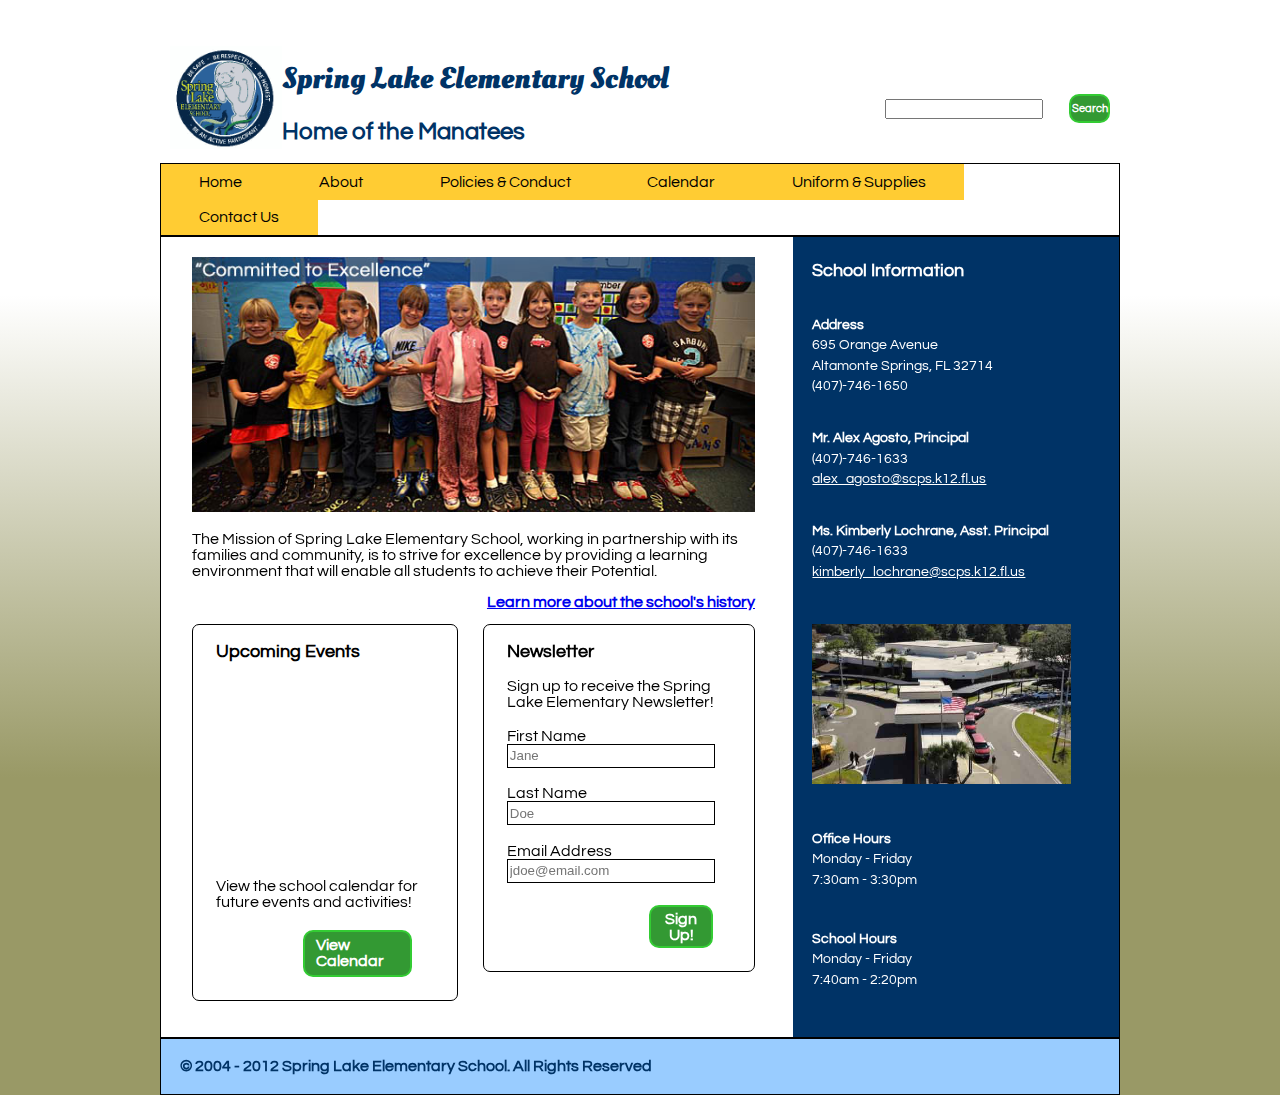
<file: WSP1206_Penkala_Bryan/index.html>
<!DOCTYPE html>
<html lang="en">
<head>
	<meta charset="utf-8"/>
	<title>Spring Lake Elementary School - Home of the Manatees</title>
	<link rel="stylesheet" type="text/css" href="css/main.css"/>
	<link href='http://fonts.googleapis.com/css?family=Questrial' rel='stylesheet' 
	type='text/css'>
	<link href='http://fonts.googleapis.com/css?family=Oleo+Script' rel='stylesheet' 
	type='text/css'>
</head>
<body>
	<header id="home">
		<div id="header_left">
			<a href="index.html"><img id="seal" src="images/spring_lake_seal.png" 	
			alt="Spring Lake Seal"/></a>
			<h1>Spring Lake Elementary School</h1>
			<h2>Home of the Manatees</h2>
		</div>
		<div id="search1">
			<input type="search" name="search" id="search"/>
			<button type="button" class="button_style">Search</button>
		</div> 
	</header>
	<nav>
		<ul>
			<li id="home_nav"><a href="#home">Home</a></li>
			<li id="about_nav"><a href="#">About</a></li>
			<li id="policies_nav"><a href="#">Policies & Conduct</a></li>
			<li id="cal_nav"><a href="calendar.html">Calendar</a></li>
			<li id="uniform_nav"><a href="#">Uniform & Supplies</a></li>
			<li id="contact_nav"><a href="contact_us.html">Contact Us</a></li>
		</ul>
	</nav>
	<div id="wrapper">
		<div id="main_content">
			<div id="cta">
				<img id="cta_img" src="images/banner.jpg" alt="Spring Lake Banner">
				<p>The Mission of Spring Lake Elementary School, working in partnership 
				with its families and community, is to strive for excellence by providing 
				a learning environment that will enable all students to achieve their 
				Potential.</p>
				<a href="#">Learn more about the school's history</a>
			</div>
			<div id="events">
				<h3>Upcoming Events</h3>
				<div id="upcoming_cal">
					<iframe src="https://www.google.com/calendar/embed?showTitle=0&amp;showNav=0&amp;showPrint=0&amp;showTabs=0&amp;mode=AGENDA&amp;height=175&amp;wkst=1&amp;bgcolor=%23FFFFFF&amp;src=bpenkala.fullsail%40gmail.com&amp;color=%232952A3&amp;ctz=America%2FNew_York" style=" border-width:0 " width="210" height="175"></iframe>
				</div>
				<p>View the school calendar for future events and activities!</p>
				<div id="cal_button">
					<a href="calendar.html" class="button_style2">View Calendar</a>
				</div>
			</div>
			<div id="newsletter">
				<h3>Newsletter</h3>
				<form id="news_signup"><p>Sign up to receive the Spring Lake Elementary 
				Newsletter!</p>
					<div>
						<label for="firstname">First Name</label>
						<input type="text" name="firstname" id="firstname" 
						placeholder="Jane"/>
					</div>
					<div>
						<label for="lastname">Last Name</label>
						<input type="text" name="lastname" id="lastname" 
						placeholder="Doe"/>
					</div>
					<div>
						<label for="email">Email Address</label>
						<input type="email" name="email" id="email" 
						placeholder="jdoe@email.com"/>
					</div>
					<div id="news_button">
						<button type="button" class="button_style2">Sign Up!</button>
					</div>
				</form>
			</div>
		</div>
		<aside>
			<h3>School Information</h3>
			<div id="address">
				<p><strong>Address</strong><br />695 Orange Avenue<br />Altamonte Springs, 
				FL 32714<br />(407)-746-1650</p>
			</div>
			<div id="principal">
				<p><strong>Mr. Alex Agosto, Principal</strong><br />(407)-746-1633<br 
				/><a href="mailto:#">
				alex_agosto@scps.k12.fl.us</a></p>
			</div>
			<div id="asst_principal">
				<p><strong>Ms. Kimberly Lochrane, Asst. Principal</strong><br 
				/>(407)-746-1633<br 
				/><a href="mailto:#">
				kimberly_lochrane@scps.k12.fl.us</a></p>
			</div>
			<img id="school_img" src="images/school.jpg" alt="Sky view of Spring Lake"/>
			<div id="office_hours">
				<p><strong>Office Hours</strong><br />Monday - Friday<br />7:30am - 
				3:30pm</p>
			</div>
			<div id="school_hours">
				<p><strong>School Hours</strong><br />Monday - Friday<br />7:40am - 
				2:20pm</p>
			</div>
		</aside>
	</div>
		<footer>
			© 2004 - 2012 Spring Lake Elementary School. All Rights Reserved
		</footer>
</body>
</html>
</file>
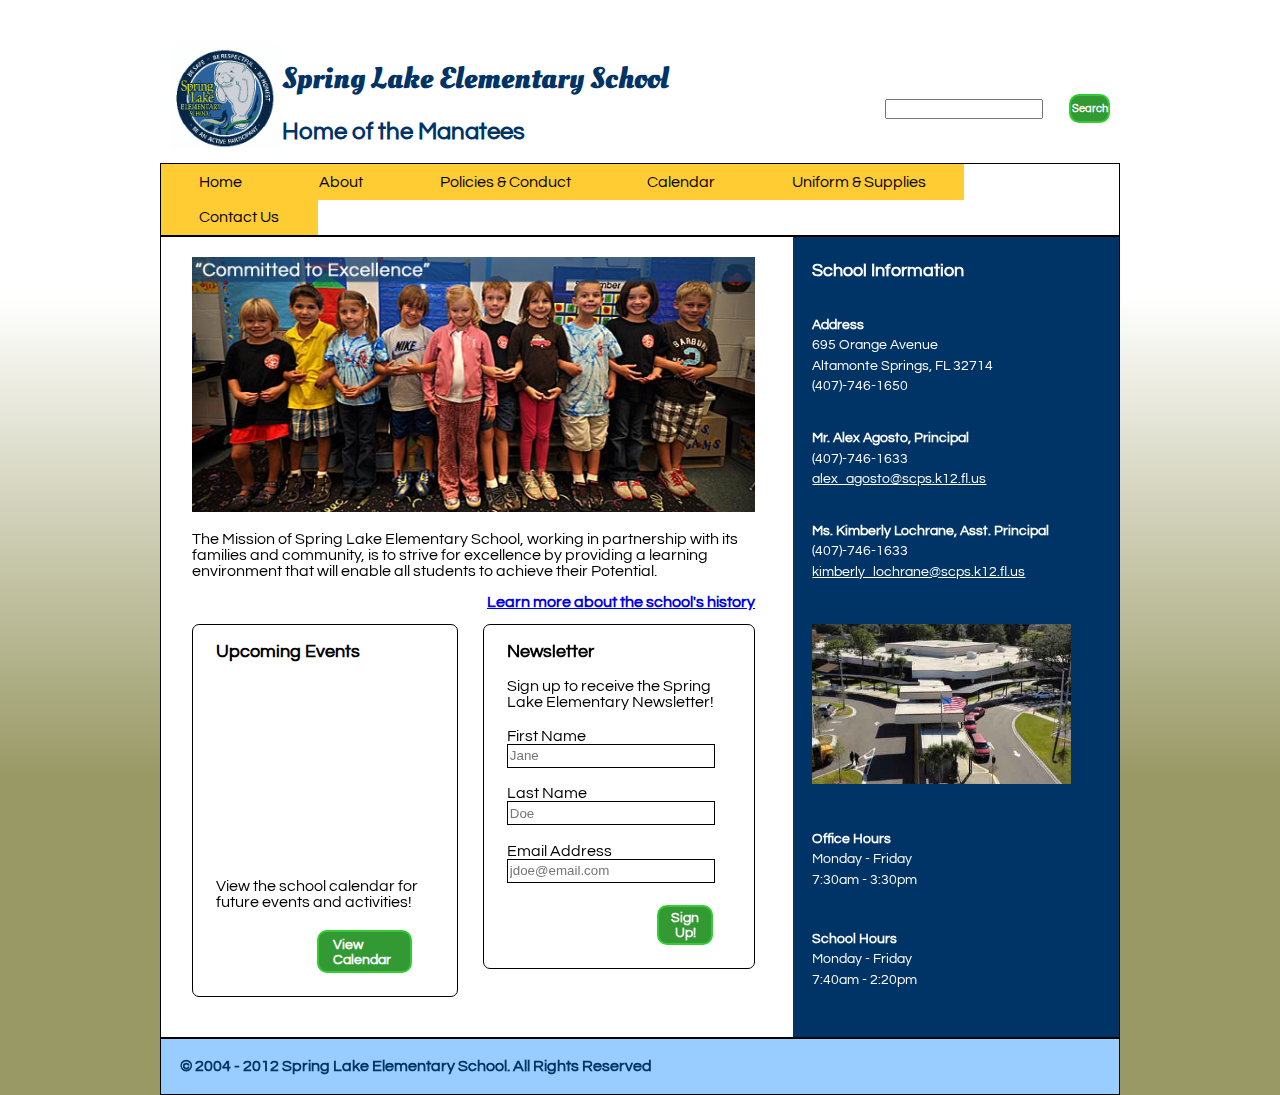
<file: WSPWK3/index.html>
<!DOCTYPE html>
<html lang="en">
<head>
	<meta charset="utf-8"/>
	<meta name="viewport" content="width=device-width, initial-scale=1.0, 		
	maximum-scale=1.0"/>
	<title>Spring Lake Elementary School - Home of the Manatees</title>
	<link rel="stylesheet" type="text/css" href="css/main.css"/>
	<link href='http://fonts.googleapis.com/css?family=Questrial' rel='stylesheet' 
	type='text/css'>
	<link href='http://fonts.googleapis.com/css?family=Oleo+Script' rel='stylesheet' 
	type='text/css'>
</head>
<body>
	<header id="home">
		<div id="header_left">
			<a href="index.html"><img id="seal" src="images/spring_lake_seal.png" 	
			alt="Spring Lake Seal"/></a>
			<h1>Spring Lake Elementary School</h1>
			<h2>Home of the Manatees</h2>
		</div>
		<div id="search1">
			<input type="search" name="search" id="search"/>
			<button type="button" class="button_style">Search</button>
		</div> 
	</header>
	<nav>
		<ul>
			<li id="home_nav"><a href="#home">Home</a></li>
			<li id="about_nav"><a href="#">About</a></li>
			<li id="policies_nav"><a href="#">Policies & Conduct</a></li>
			<li id="cal_nav"><a href="calendar.html">Calendar</a></li>
			<li id="uniform_nav"><a href="#">Uniform & Supplies</a></li>
			<li id="contact_nav"><a href="contact_us.html">Contact Us</a></li>
		</ul>
	</nav>
	<div id="wrapper">
		<div id="main_content">
			<div id="cta">
				<img id="cta_img" src="images/banner.jpg" alt="Spring Lake Banner">
				<p>The Mission of Spring Lake Elementary School, working in partnership 
				with its families and community, is to strive for excellence by providing 
				a learning environment that will enable all students to achieve their 
				Potential.</p>
				<a href="#">Learn more about the school's history</a>
			</div>
			<div id="events">
				<h3>Upcoming Events</h3>
				<div id="upcoming_cal">
					<iframe src="https://www.google.com/calendar/embed?showTitle=0&amp;showNav=0&amp;showPrint=0&amp;showTabs=0&amp;mode=AGENDA&amp;height=175&amp;wkst=1&amp;bgcolor=%23FFFFFF&amp;src=bpenkala.fullsail%40gmail.com&amp;color=%232952A3&amp;ctz=America%2FNew_York" style=" border-width:0 " width="210" height="175"></iframe>
				</div>
				<p>View the school calendar for future events and activities!</p>
				<div id="cal_button">
					<a href="calendar.html" class="button_style2">View Calendar</a>
				</div>
			</div>
			<div id="newsletter">
				<h3>Newsletter</h3>
				<form id="news_signup"><p>Sign up to receive the Spring Lake Elementary 
				Newsletter!</p>
					<div>
						<label for="firstname">First Name</label>
						<input type="text" name="firstname" id="firstname" 
						placeholder="Jane"/>
					</div>
					<div>
						<label for="lastname">Last Name</label>
						<input type="text" name="lastname" id="lastname" 
						placeholder="Doe"/>
					</div>
					<div>
						<label for="email">Email Address</label>
						<input type="email" name="email" id="email" 
						placeholder="jdoe@email.com"/>
					</div>
					<div id="news_button">
						<button type="button" class="button_style2">Sign Up!</button>
					</div>
				</form>
			</div>
		</div>
		<aside>
			<h3>School Information</h3>
			<div id="address">
				<p><strong>Address</strong><br />695 Orange Avenue<br />Altamonte Springs, 
				FL 32714<br />(407)-746-1650</p>
			</div>
			<div id="principal">
				<p><strong>Mr. Alex Agosto, Principal</strong><br />(407)-746-1633<br 
				/><a href="mailto:#">
				alex_agosto@scps.k12.fl.us</a></p>
			</div>
			<div id="asst_principal">
				<p><strong>Ms. Kimberly Lochrane, Asst. Principal</strong><br 
				/>(407)-746-1633<br 
				/><a href="mailto:#">
				kimberly_lochrane@scps.k12.fl.us</a></p>
			</div>
			<img id="school_img" src="images/school.jpg" alt="Sky view of Spring Lake"/>
			<div id="office_hours">
				<p><strong>Office Hours</strong><br />Monday - Friday<br />7:30am - 
				3:30pm</p>
			</div>
			<div id="school_hours">
				<p><strong>School Hours</strong><br />Monday - Friday<br />7:40am - 
				2:20pm</p>
			</div>
		</aside>
	</div>
		<footer>
			© 2004 - 2012 Spring Lake Elementary School. All Rights Reserved
		</footer>
</body>
</html>
</file>
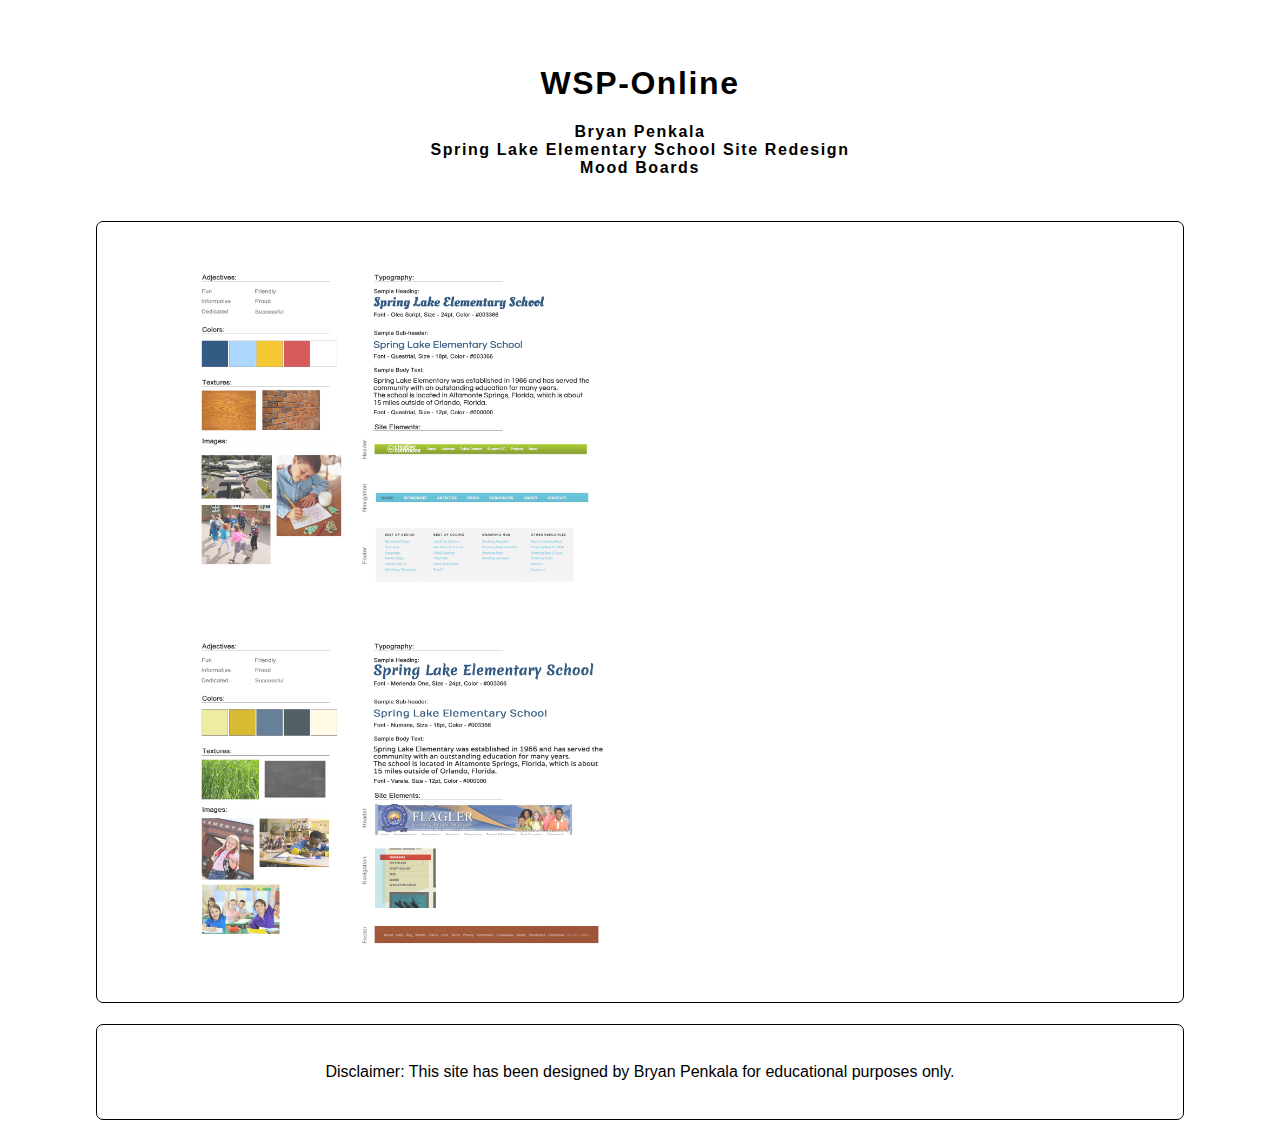
<file: moodboards/Penkala_Bryan-mood_boards.html>
<!DOCTYPE html>
<html lang="en">
	<head>
		<meta charset="utf-8"/>
		<title>WSP-Online Mood Boards</title>
		<link rel="stylesheet" type="text/css" href="css/main.css"/>
	</head>
<body>
	<header>
		<h1>WSP-Online</h1>
		<strong>Bryan Penkala</strong><br />
		<strong>Spring Lake Elementary School Site Redesign</strong><br />
		<strong>Mood Boards</strong><br />
	</header>
	<div id="board_gallery">
		<ul id="boards">
			<li><a href="mood_boards/wsp_moodboard_1.jpg" title="Mood Board 1"> <img 
        	src="mood_boards/wsp_moodboard_1.jpg" alt="Mood Board 1"/></a></li>
			<li><a href="mood_boards/wsp_moodboard_2.jpg" title="Mood Board 2"> <img 
        	src="mood_boards/wsp_moodboard_2.jpg" alt="Mood Board 2"/></a></li>
		</ul>
	</div>
	<footer>
		<p>Disclaimer: This site has been designed by Bryan Penkala for educational 
		purposes only.</p>
	</footer>
</body>
</html>
</file>
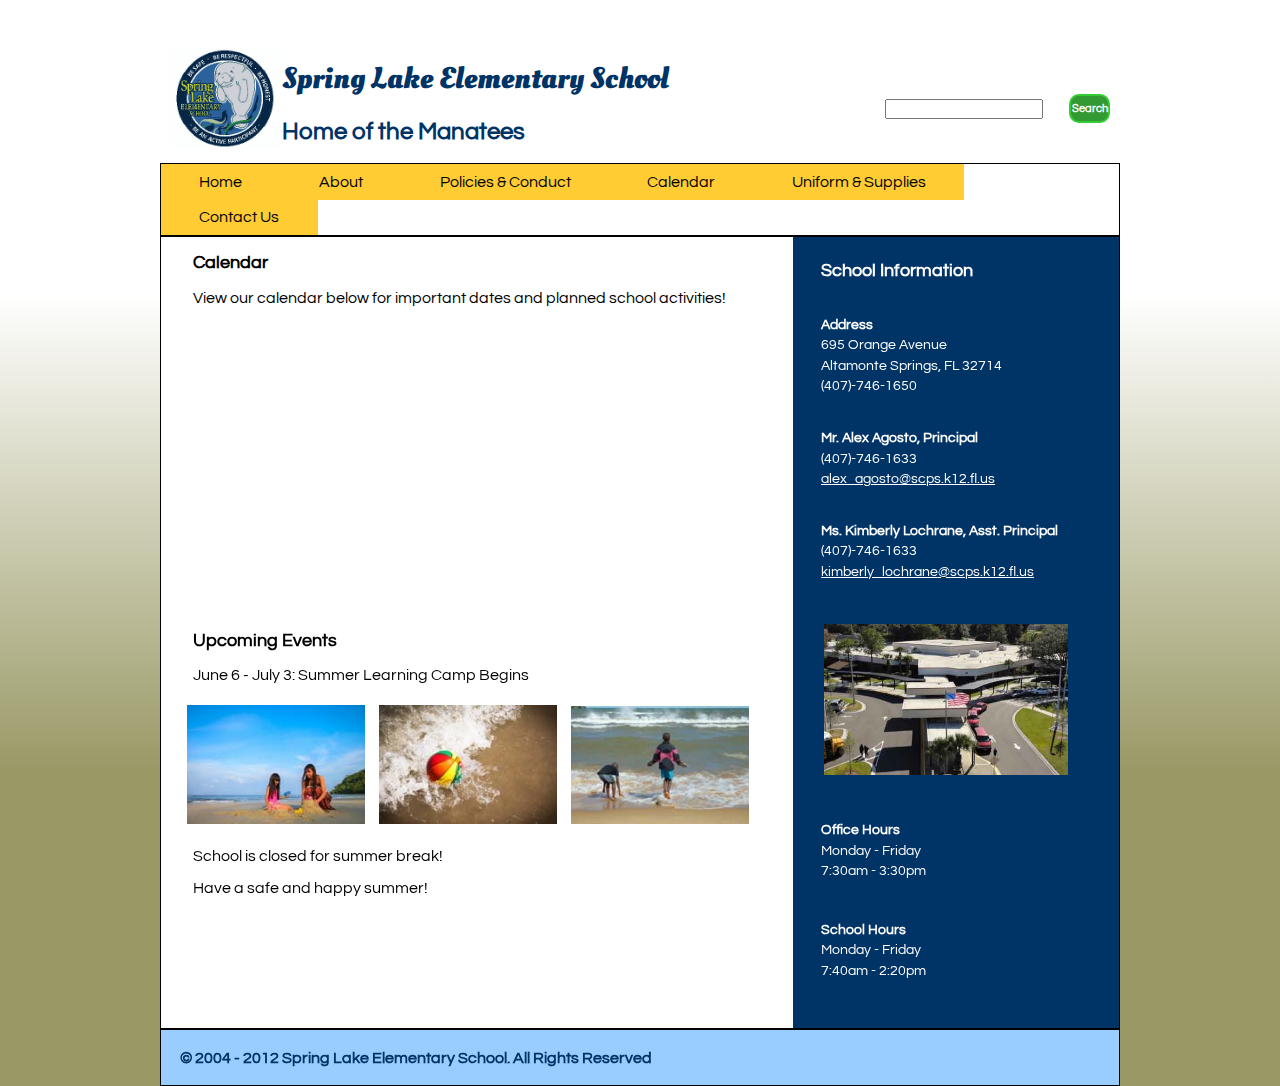
<file: WSP1206_Penkala_Bryan/calendar.html>
<!DOCTYPE html>
<html lang="en">
<head>
	<meta charset="utf-8"/>
	<title>Spring Lake Elementary School - Calendar</title>
	<link rel="stylesheet" type="text/css" href="css/main_3.css"/>
	<link href='http://fonts.googleapis.com/css?family=Questrial' rel='stylesheet' 
	type='text/css'>
	<link href='http://fonts.googleapis.com/css?family=Oleo+Script' rel='stylesheet' 
	type='text/css'>
</head>
<body>
	<header id="home">
		<div id="header_left">
			<a href="index.html"><img id="seal" src="images/spring_lake_seal.png" 	
			alt="Spring Lake Seal"/></a>
			<h1>Spring Lake Elementary School</h1>
			<h2>Home of the Manatees</h2>
		</div>
		<div id="search1">
			<input type="search" name="search" id="search"/>
			<button type="button" class="button_style">Search</button>
		</div> 
	</header>
	<nav>
		<ul>
			<li id="home_nav"><a href="index.html">Home</a></li>
			<li id="about_nav"><a href="#">About</a></li>
			<li id="policies_nav"><a href="#">Policies & Conduct</a></li>
			<li id="cal_nav"><a href="#">Calendar</a></li>
			<li id="uniform_nav"><a href="#">Uniform & Supplies</a></li>
			<li id="contact_nav"><a href="contact_us.html">Contact Us</a></li>
		</ul>
	</nav>
	<div id="wrapper">
		<div id="main_content">
			<h3>Calendar</h3>
			<p>View our calendar below for important dates and planned school 
			activities!</p>
			<div id="calendar">
				<iframe src="https://www.google.com/calendar/embed?showTitle=0&amp;height=272&amp;wkst=1&amp;bgcolor=%23FFFFFF&amp;src=bpenkala.fullsail%40gmail.com&amp;color=%232952A3&amp;src=%23contacts%40group.v.calendar.google.com&amp;color=%23875509&amp;ctz=America%2FNew_York" style=" border-width:0 " width="575" height="272"></iframe>
			</div>
			<div id="upcoming_events">
				<h3>Upcoming Events</h3>
				<p>June 6 - July 3:  Summer Learning Camp Begins</p>
				<div id="images">
					<p><img src="images/sand_castle.jpg" alt="Building sand castles"/></p>
					<p><img src="images/beach_ball.jpg" alt="Beach ball"/></p>
					<p><img src="images/kids_beach.jpg" alt="Kids along the water"/></p>
				</div>
				<p>School is closed for summer break!</p>
				<p>Have a safe and happy summer!</p>
			</div>
		</div>
		<aside>
			<h3>School Information</h3>
			<div id="address">
				<p><strong>Address</strong><br />695 Orange Avenue<br />Altamonte Springs, 
				FL 32714<br />(407)-746-1650</p>
			</div>
			<div id="principal">
				<p><strong>Mr. Alex Agosto, Principal</strong><br />(407)-746-1633<br 
				/><a href="mailto:#">
				alex_agosto@scps.k12.fl.us</a></p>
			</div>
			<div id="asst_principal">
				<p><strong>Ms. Kimberly Lochrane, Asst. Principal</strong><br 
				/>(407)-746-1633<br 
				/><a href="mailto:#">
				kimberly_lochrane@scps.k12.fl.us</a></p>
			</div>
			<img id="school_img" src="images/school.jpg" alt="Sky view of Spring Lake"/>
			<div id="office_hours">
				<p><strong>Office Hours</strong><br />Monday - Friday<br />7:30am - 
				3:30pm</p>
			</div>
			<div id="school_hours">
				<p><strong>School Hours</strong><br />Monday - Friday<br />7:40am - 
				2:20pm</p>
			</div>
		</aside>
	</div>
		<footer>
			© 2004 - 2012 Spring Lake Elementary School. All Rights Reserved
		</footer>
</body>
</html>
</file>
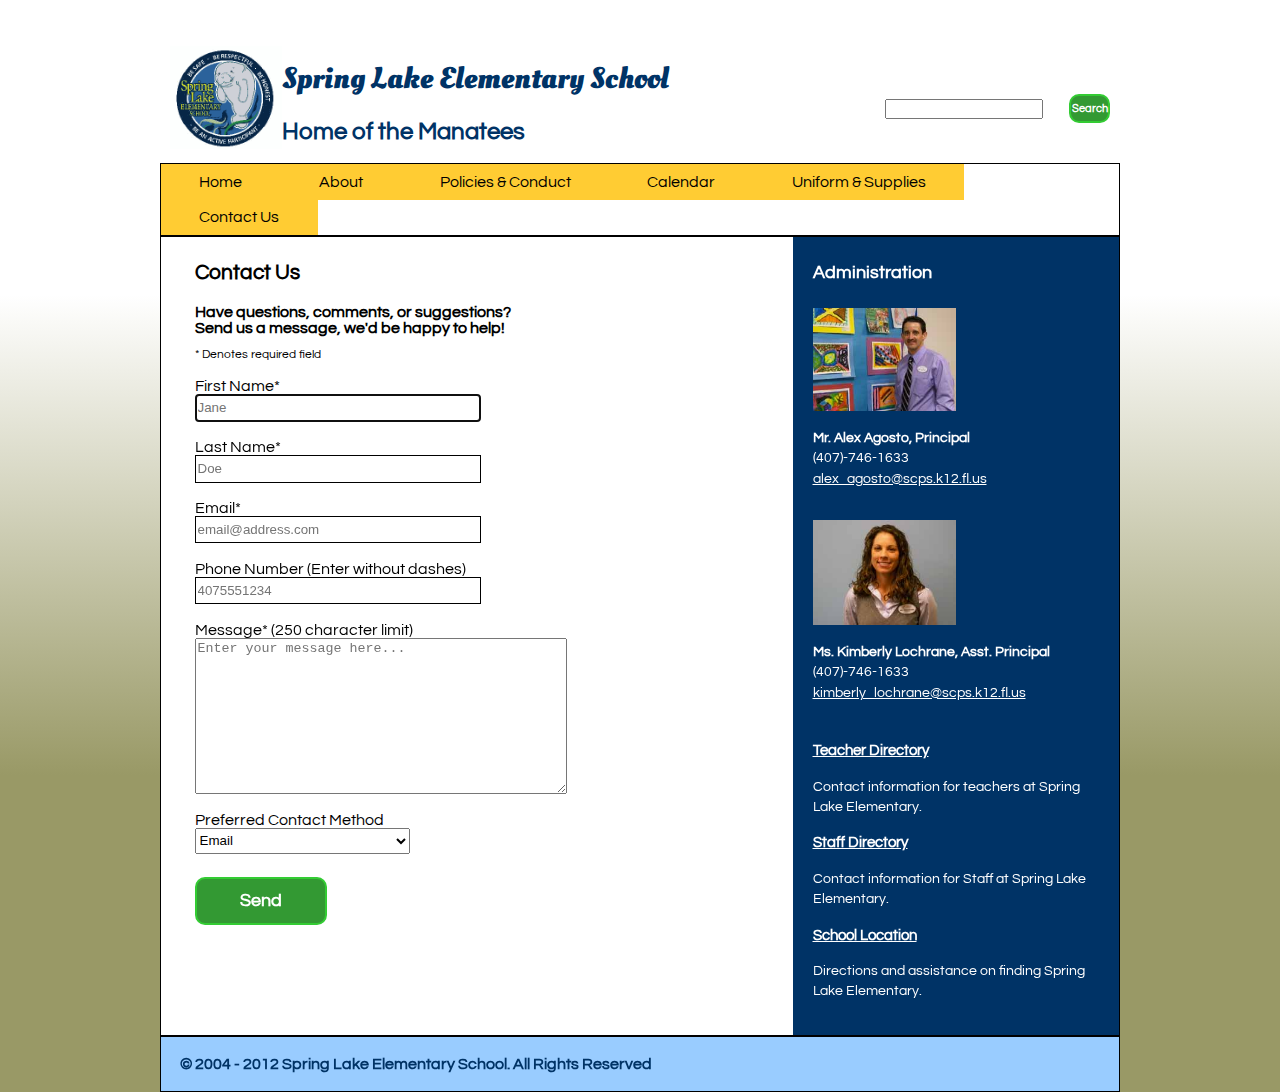
<file: WSP1206_Penkala_Bryan/contact_us.html>
<!DOCTYPE html>
<html lang="en">
<head>
	<meta charset="utf-8"/>
	<title>Spring Lake Elementary School - Contact Us</title>
	<link rel="stylesheet" type="text/css" href="css/main_2.css"/>
	<link href='http://fonts.googleapis.com/css?family=Questrial' rel='stylesheet' 
	type='text/css'>
	<link href='http://fonts.googleapis.com/css?family=Oleo+Script' rel='stylesheet' 
	type='text/css'>
</head>
<body>
	<header id="home">
		<div id="header_left">
			<a href="index.html"><img id="seal" src="images/spring_lake_seal.png" 	
			alt="Spring Lake Seal"/></a>
			<h1>Spring Lake Elementary School</h1>
			<h2>Home of the Manatees</h2>
		</div>
		<div id="search1">
			<input type="search" name="search" id="search"/>
			<button type="button" class="button_style">Search</button>
		</div> 
	</header>
	<nav>
		<ul>
			<li id="home_nav"><a href="index.html">Home</a></li>
			<li id="about_nav"><a href="#">About</a></li>
			<li id="policies_nav"><a href="#">Policies & Conduct</a></li>
			<li id="cal_nav"><a href="calendar.html">Calendar</a></li>
			<li id="uniform_nav"><a href="#">Uniform & Supplies</a></li>
			<li id="contact_nav"><a href="contact_us.html">Contact Us</a></li>
		</ul>
	</nav>
	<div id="wrapper">
		<div id="main_content">
		<form id="contact_form" method="post" action="#">
		<h3>Contact Us</h3>
		<strong>Have questions, comments, or suggestions?<br /> Send us a message, we'd be 
		happy to help!</strong>
		<p id="required_fields">* Denotes required field</p>
			<div>
				<label for="firstname">First Name*</label>
				<input type="text" name="firstname" id="firstname" tabindex="10" 
				placeholder="Jane" autofocus required/>
			</div>
			<div>
				<label for="lastname">Last Name*</label>
				<input type="text" name="lastname" id="lastname" tabindex="20" 
				placeholder="Doe" required/>
			</div>
			<div>
				<label for="email">Email*</label>
				<input type="email" name="email" id="email" tabindex="30" 
				placeholder="email@address.com" required/>
			</div>
				<div>
				<label for="phone">Phone Number (Enter without dashes)</label>
				<input type="text" name="phone" id="phone" tabindex="40" 
				placeholder="4075551234"/>
			</div>
			<div>
				<label for="review">Message* (250 character limit)<br></label>
				<textarea name="review" id="review" tabindex="70" cols="45" rows="10" 
				placeholder="Enter your message here..."></textarea>
			</div>
			<div>
				<label for="method">Preferred Contact Method</label>
			</div>
			<div>
				<select name="method" id="method">
					<option>Email</option>
					<option>Phone</option>
				</select>
			</div>
			<a href="#" class="button_style2">Send</a>
		</form>
		</div>
		<aside>
			<h3>Administration</h3>
			<div id="principal">
				<img id="agnosto" src="images/agnosto.jpg" alt="Principal Agnosto"/>
				<p><strong>Mr. Alex Agosto, Principal</strong><br />(407)-746-1633<br 
				/><a href="mailto:#"> 
				alex_agosto@scps.k12.fl.us</a></p>
			</div>
			<div id="asst_principal">
				<img id="lochrane" src="images/lochrane_02.jpg" alt="Asst. Principal 
				Lochrane"/>
				<p><strong>Ms. Kimberly Lochrane, Asst. Principal</strong><br 
				/>(407)-746-1633<br 
				/><a href="mailto:#"> 
				kimberly_lochrane@scps.k12.fl.us</a></p>
			</div>
			<div id="teacher_directory">
				<h4><a href="#.html">Teacher Directory</a></h4><p>Contact 
				information for teachers at Spring Lake Elementary.</p>
			</div>
			<div id="staff_directory">
				<h4><a href="#.html">Staff Directory</a></h4><p>Contact 
				information for Staff at Spring Lake Elementary.</p>
			</div>
			<div id="location">
				<h4><a href="school_location.html">School Location</a></h4><p>Directions 
				and assistance on finding Spring Lake Elementary.</p>
			</div>
		</aside>
	</div>
		<footer>
			© 2004 - 2012 Spring Lake Elementary School. All Rights Reserved
		</footer>
</body>
</html>
</file>
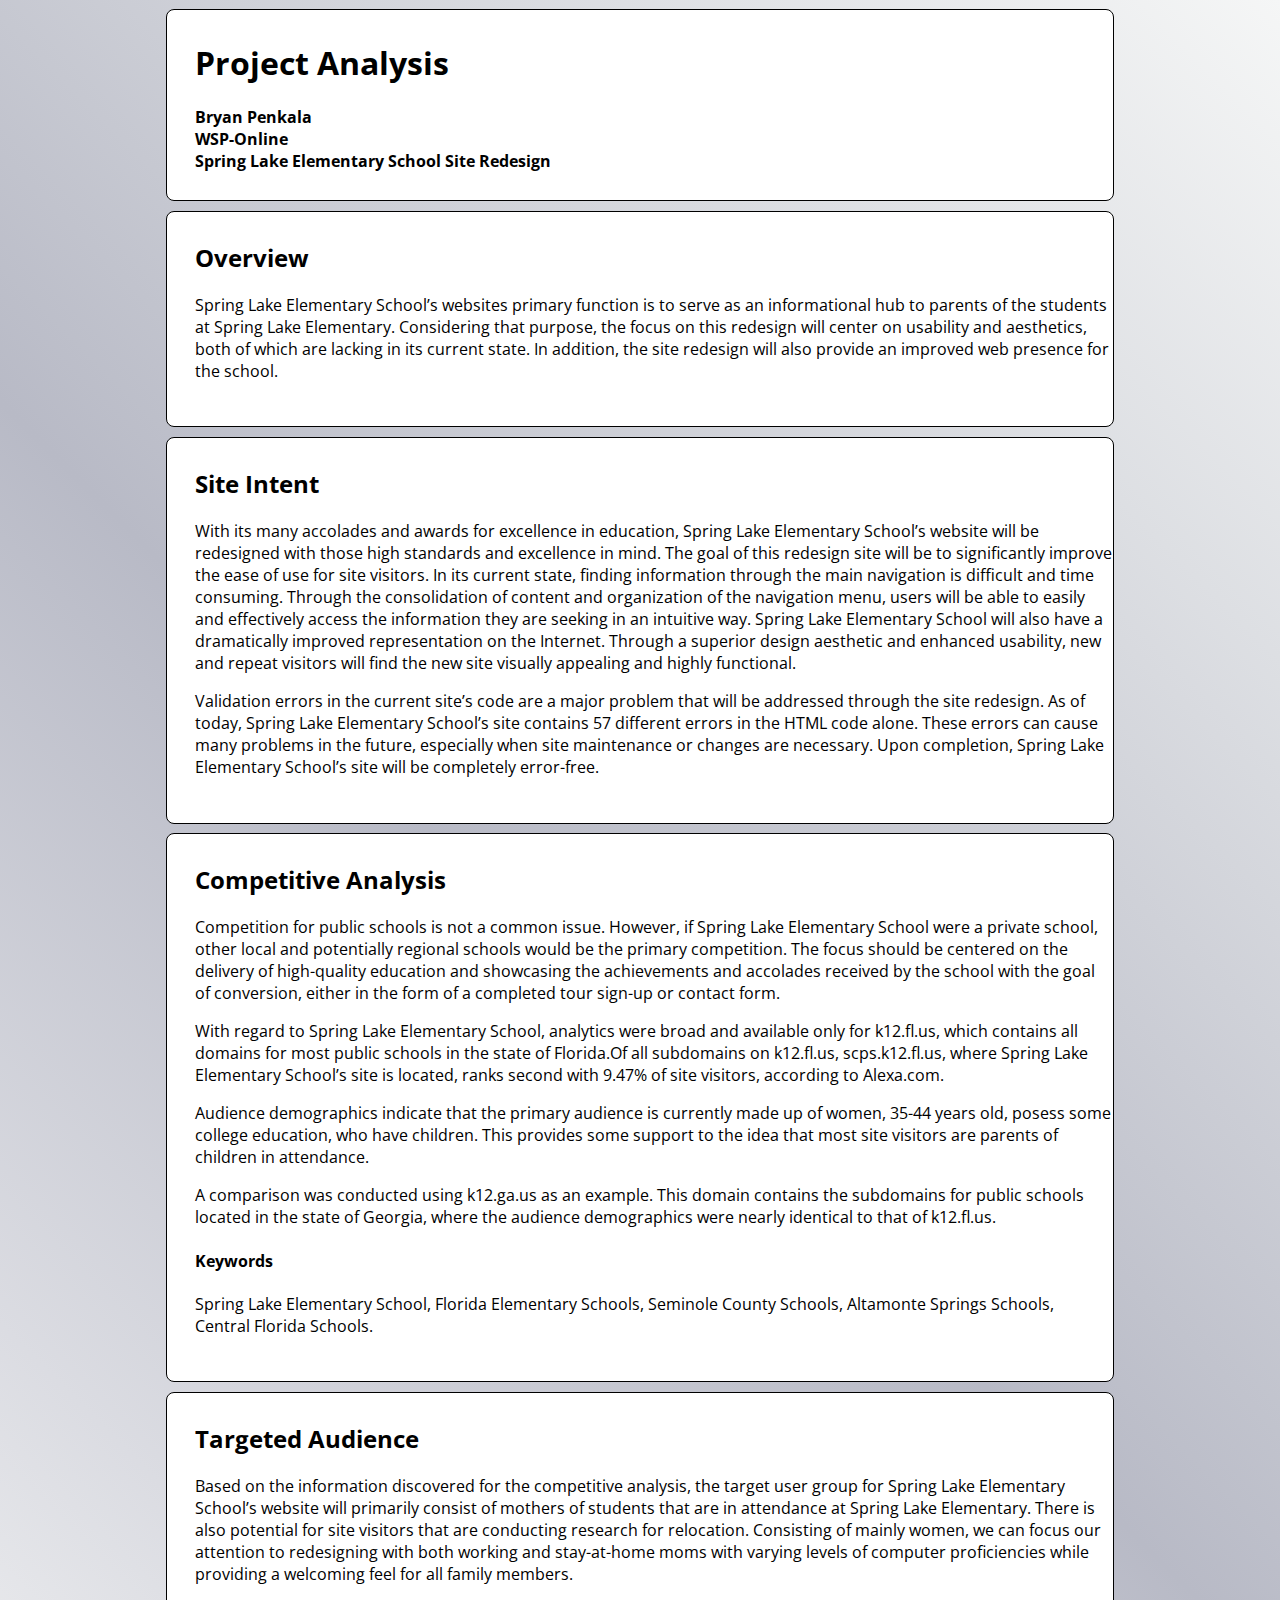
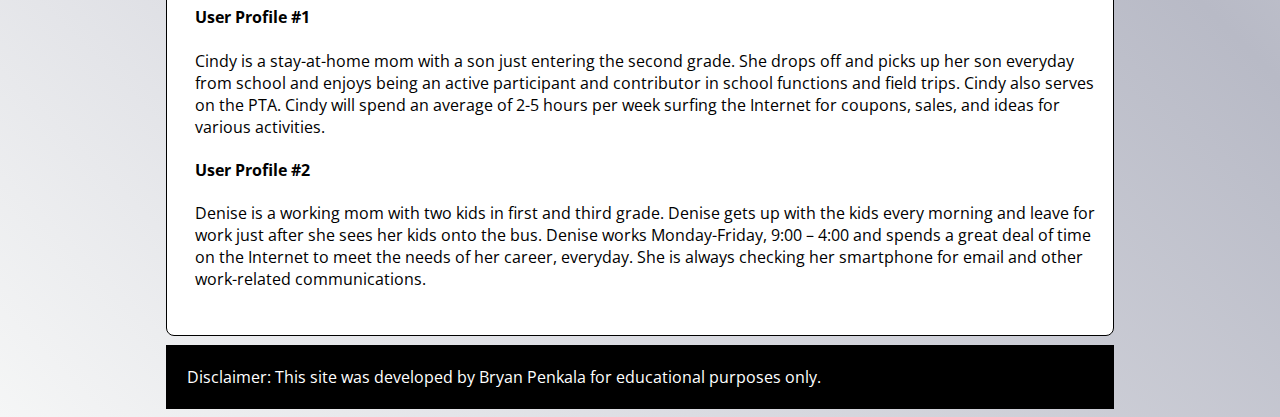
<file: wsp_project_analysis/penkala_bryan-project_analysis.html>
<!DOCTYPE html>
<html lang="en">
<head>
	<meta charset="utf-8"/>
	<link rel="stylesheet" type="text/css" href="css/main.css"/>
	<link href='http://fonts.googleapis.com/css?family=Open+Sans' rel='stylesheet' 	
	type='text/css'/>
	<title> Bryan Penkala | Project Analysis</title>
</head>
<body>
	<div id="container">
		<div id="header">
			<h1>Project Analysis</h1>
			<strong>Bryan Penkala</strong><br />
			<strong>WSP-Online</strong><br />
			<strong>Spring Lake Elementary School Site Redesign</strong>
		</div>
		<div id="content-container">
			<div id="content">
				<div id="overview">
					<h2>Overview</h2>
					<p>Spring Lake Elementary School’s websites primary function is to 		
					serve as an informational hub to parents of the students at Spring 
					Lake Elementary.  Considering that purpose, the focus on this redesign 	
					will center on usability and aesthetics, both of which are lacking in 	
					its current state.  In addition, the site redesign will also provide 
					an improved web presence for the school.</p>
				</div>
				<div id="intent">
					<h2>Site Intent</h2>
					<p>With its many accolades and awards for excellence in education, 	
					Spring Lake Elementary School’s website will be redesigned with those 
					high standards and excellence in mind.  The goal of this redesign site 	
					will be to significantly improve the ease of use for site visitors.  
					In its current state, finding information through the main navigation 
					is difficult and time consuming.  Through the consolidation of content 
					and organization of the navigation menu, users will be able to easily 
					and effectively access the information they are seeking in an 
					intuitive way.  Spring Lake Elementary School will also have a 
					dramatically improved representation on the Internet.  Through a 
					superior design aesthetic and enhanced usability, new and repeat 
					visitors will find the new site visually appealing and highly 
					functional.</p>
					<p>Validation errors in the current site’s code are a major problem 
					that will be addressed through the site redesign.  As of today, Spring 
					Lake Elementary School’s site contains 57 different errors in the HTML 
					code alone.  These errors can cause many problems in the future, 
					especially when site maintenance or changes are necessary.  Upon 
					completion, Spring Lake Elementary School’s site will be completely 
					error-free.</p>
				</div>
				<div id="comp_analysis">
					<h2>Competitive Analysis</h2>
					<p>Competition for public schools is not a common issue.  However, if 
					Spring Lake Elementary School were a private school, other local and 
					potentially regional schools would be the primary competition.  The 
					focus should be centered on the delivery of high-quality education and 
					showcasing the achievements and accolades received by the school with 
					the goal of conversion, either in the form of a completed tour sign-up 
					or contact form.</p>
					<p>With regard to Spring Lake Elementary School, analytics were broad 
					and available only for k12.fl.us, which contains all domains for most 
					public schools in the state of Florida.Of all subdomains on k12.fl.us, 
					scps.k12.fl.us, where Spring Lake 
					Elementary School’s site is located, ranks second with 9.47% of site 
					visitors, according to Alexa.com.</p>
					<p>Audience demographics indicate that the primary audience is 
					currently made up of women, 35-44 years old, posess some college 
					education, who have children.  This provides some support to the idea 
					that most site visitors are parents of children in attendance.</p>
					<p>A comparison was conducted using k12.ga.us as an example.  This 
					domain contains the subdomains for public schools located in the state 
					of Georgia, where the audience demographics were nearly identical to 
					that of k12.fl.us.</p>
					<h4>Keywords</h4>
					<p>Spring Lake Elementary School, Florida Elementary Schools, Seminole 	
					County Schools, Altamonte Springs Schools, Central Florida 
					Schools.</p>
				</div>
				<div id="targ_audience">
					<h2>Targeted Audience</h2>
					<p>Based on the information discovered for the competitive analysis, 
					the target user group for Spring Lake Elementary School’s website will 
					primarily consist of mothers of students that are in attendance at 
					Spring Lake Elementary.  There is also potential for site visitors 
					that are conducting research for relocation.  Consisting of mainly 
					women, we can focus our attention to redesigning with both working and 
					stay-at-home moms with varying levels of computer proficiencies while 
					providing a welcoming feel for all family members.</p>
					<h4>User Profile #1</h4>
					<p>Cindy is a stay-at-home mom with a son just entering the second 
					grade.  She drops off and picks up her son everyday from school and 
					enjoys being an active participant and contributor in school functions 
					and field trips.  Cindy also serves on the PTA.  Cindy will spend an 
					average of 2-5 hours per week surfing the Internet for coupons, sales, 
					and ideas for various activities.</p>
					<h4>User Profile #2</h4>
					<p>Denise is a working mom with two kids in first and third grade.  
					Denise gets up with the kids every morning and leave for work just 
					after she sees her kids onto the bus.  Denise works Monday-Friday, 
					9:00 – 4:00 and spends a great deal of time on the Internet to meet 
					the needs of her career, everyday.  She is always checking her 
					smartphone for email and other work-related communications.</p>
				</div>
			</div>
			<footer>
				Disclaimer:  This site was developed by Bryan Penkala for educational 		
				purposes only.
			</footer>
		</div>
	</div>
</body>
</html>
</file>
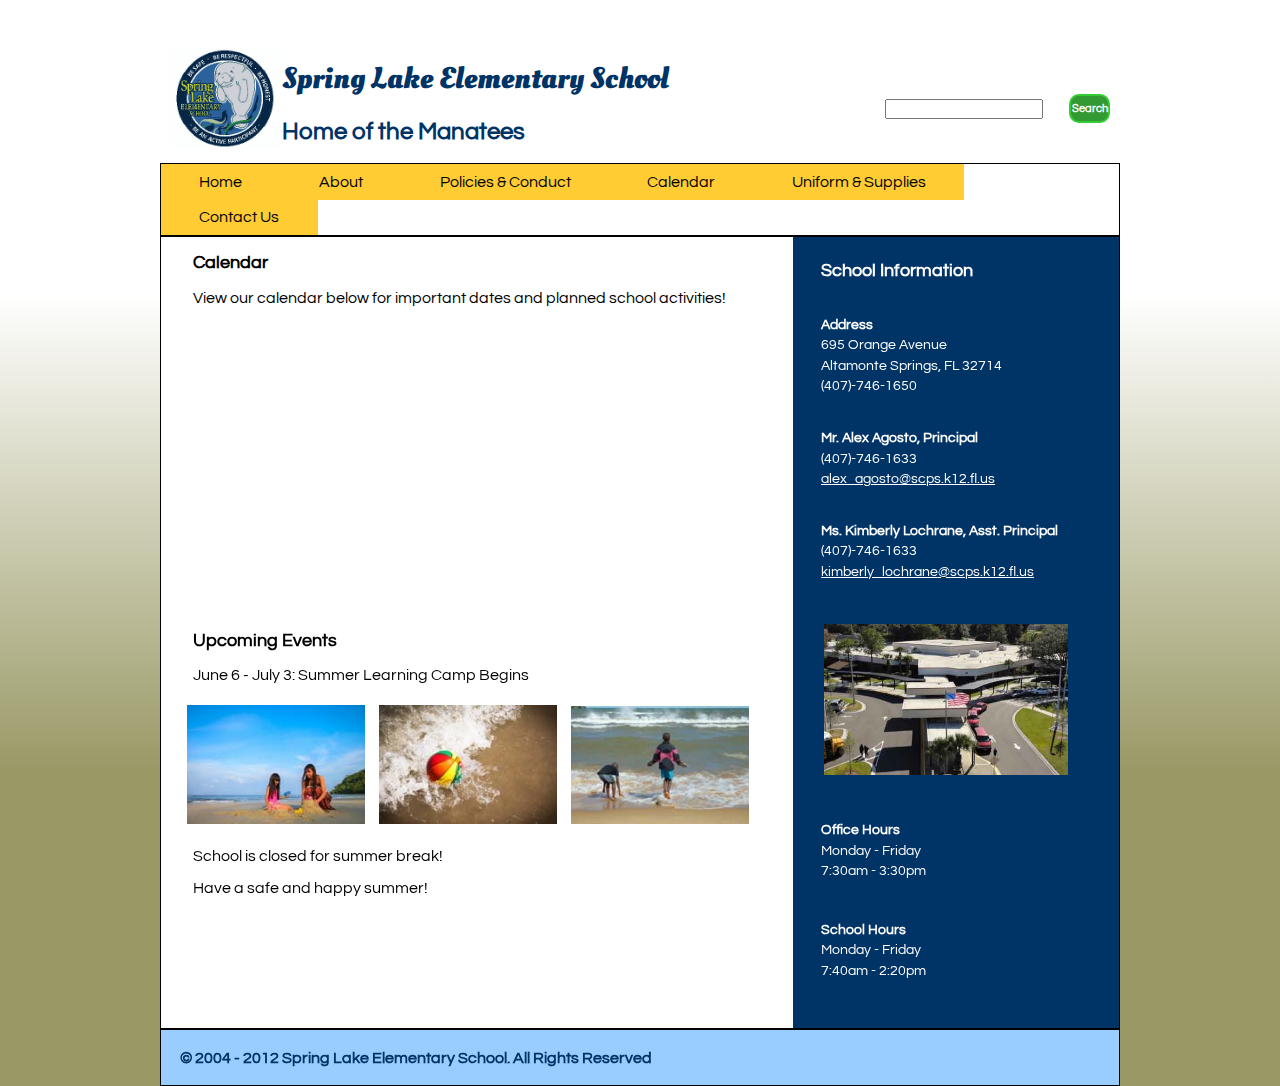
<file: WSPWK3/calendar.html>
<!DOCTYPE html>
<html lang="en">
<head>
	<meta charset="utf-8"/>
	<title>Spring Lake Elementary School - Calendar</title>
	<link rel="stylesheet" type="text/css" href="css/main_3.css"/>
	<meta name="viewport" content="width=device-width, initial-scale=1.0, 		
	maximum-scale=1.0"/>
	<link href='http://fonts.googleapis.com/css?family=Questrial' rel='stylesheet' 
	type='text/css'>
	<link href='http://fonts.googleapis.com/css?family=Oleo+Script' rel='stylesheet' 
	type='text/css'>
</head>
<body>
	<header id="home">
		<div id="header_left">
			<a href="index.html"><img id="seal" src="images/spring_lake_seal.png" 	
			alt="Spring Lake Seal"/></a>
			<h1>Spring Lake Elementary School</h1>
			<h2>Home of the Manatees</h2>
		</div>
		<div id="search1">
			<input type="search" name="search" id="search"/>
			<button type="button" class="button_style">Search</button>
		</div> 
	</header>
	<nav>
		<ul>
			<li id="home_nav"><a href="index.html">Home</a></li>
			<li id="about_nav"><a href="#">About</a></li>
			<li id="policies_nav"><a href="#">Policies & Conduct</a></li>
			<li id="cal_nav"><a href="#">Calendar</a></li>
			<li id="uniform_nav"><a href="#">Uniform & Supplies</a></li>
			<li id="contact_nav"><a href="contact_us.html">Contact Us</a></li>
		</ul>
	</nav>
	<div id="wrapper">
		<div id="main_content">
			<h3>Calendar</h3>
			<p>View our calendar below for important dates and planned school 
			activities!</p>
			<div id="calendar">
				<iframe src="https://www.google.com/calendar/embed?showTitle=0&amp;height=272&amp;wkst=1&amp;bgcolor=%23FFFFFF&amp;src=bpenkala.fullsail%40gmail.com&amp;color=%232952A3&amp;src=%23contacts%40group.v.calendar.google.com&amp;color=%23875509&amp;ctz=America%2FNew_York" style=" border-width:0 " width="575" height="272"></iframe>
			</div>
			<div id="upcoming_events">
				<h3>Upcoming Events</h3>
				<p>June 6 - July 3:  Summer Learning Camp Begins</p>
				<div id="images">
					<p><img src="images/sand_castle.jpg" alt="Building sand castles"/></p>
					<p><img src="images/beach_ball.jpg" alt="Beach ball"/></p>
					<p><img src="images/kids_beach.jpg" alt="Kids along the water"/></p>
				</div>
				<p>School is closed for summer break!</p>
				<p>Have a safe and happy summer!</p>
			</div>
		</div>
		<aside>
			<h3>School Information</h3>
			<div id="address">
				<p><strong>Address</strong><br />695 Orange Avenue<br />Altamonte Springs, 
				FL 32714<br />(407)-746-1650</p>
			</div>
			<div id="principal">
				<p><strong>Mr. Alex Agosto, Principal</strong><br />(407)-746-1633<br 
				/><a href="mailto:#">
				alex_agosto@scps.k12.fl.us</a></p>
			</div>
			<div id="asst_principal">
				<p><strong>Ms. Kimberly Lochrane, Asst. Principal</strong><br 
				/>(407)-746-1633<br 
				/><a href="mailto:#">
				kimberly_lochrane@scps.k12.fl.us</a></p>
			</div>
			<img id="school_img" src="images/school.jpg" alt="Sky view of Spring Lake"/>
			<div id="office_hours">
				<p><strong>Office Hours</strong><br />Monday - Friday<br />7:30am - 
				3:30pm</p>
			</div>
			<div id="school_hours">
				<p><strong>School Hours</strong><br />Monday - Friday<br />7:40am - 
				2:20pm</p>
			</div>
		</aside>
	</div>
		<footer>
			© 2004 - 2012 Spring Lake Elementary School. All Rights Reserved
		</footer>
</body>
</html>
</file>
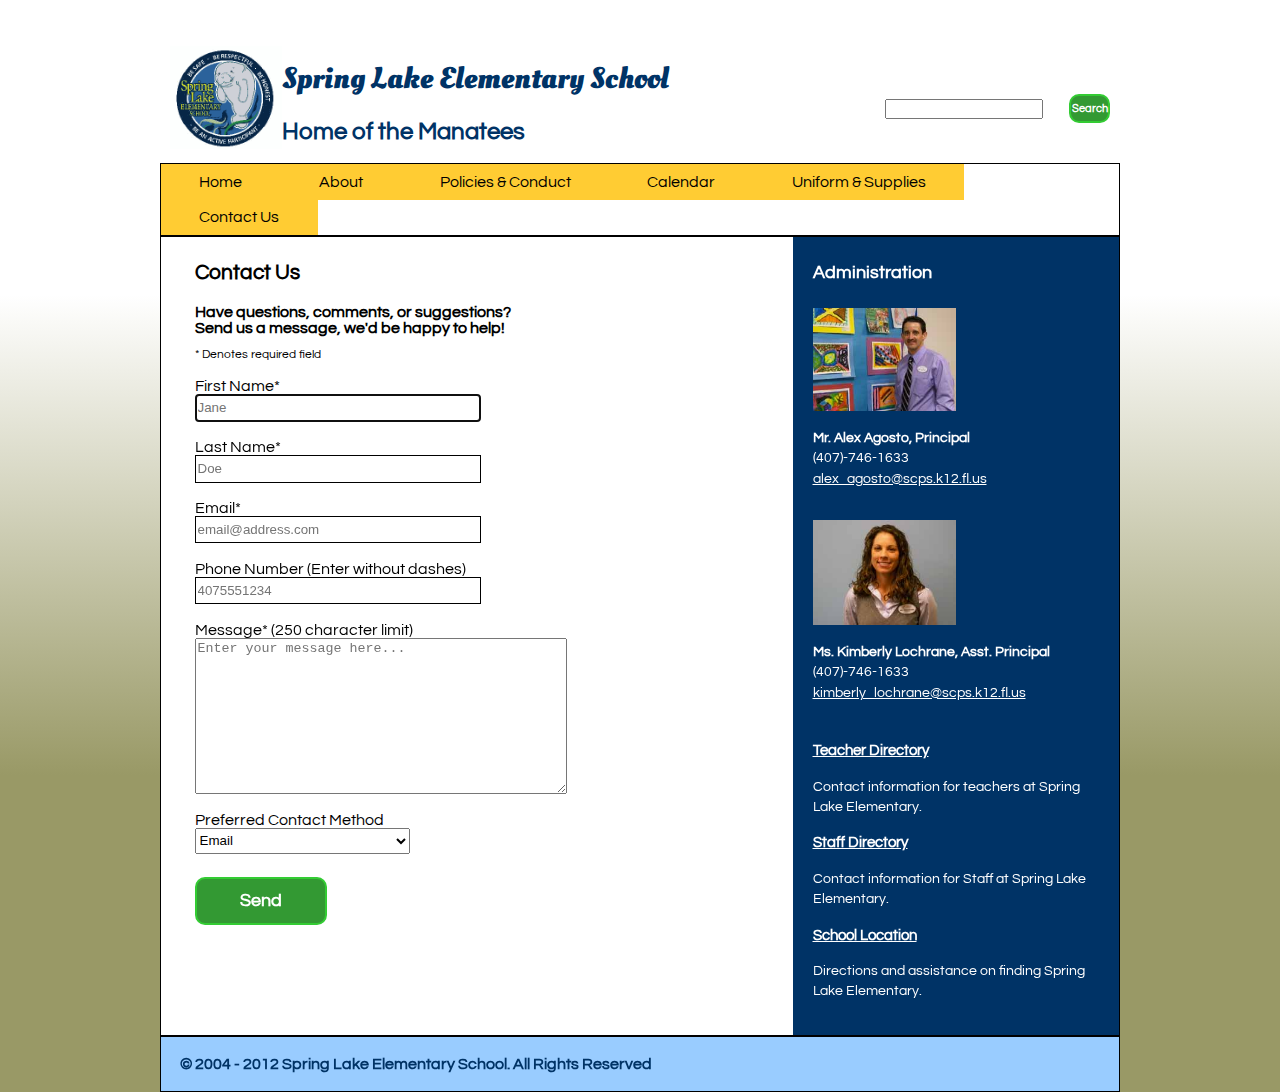
<file: WSPWK3/contact_us.html>
<!DOCTYPE html>
<html lang="en">
<head>
	<meta charset="utf-8"/>
	<title>Spring Lake Elementary School - Contact Us</title>
	<link rel="stylesheet" type="text/css" href="css/main_2.css"/>
	<meta name="viewport" content="width=device-width, initial-scale=1.0, 		
	maximum-scale=1.0"/>
	<link href='http://fonts.googleapis.com/css?family=Questrial' rel='stylesheet' 
	type='text/css'>
	<link href='http://fonts.googleapis.com/css?family=Oleo+Script' rel='stylesheet' 
	type='text/css'>
</head>
<body>
	<header id="home">
		<div id="header_left">
			<a href="index.html"><img id="seal" src="images/spring_lake_seal.png" 	
			alt="Spring Lake Seal"/></a>
			<h1>Spring Lake Elementary School</h1>
			<h2>Home of the Manatees</h2>
		</div>
		<div id="search1">
			<input type="search" name="search" id="search"/>
			<button type="button" class="button_style">Search</button>
		</div> 
	</header>
	<nav>
		<ul>
			<li id="home_nav"><a href="index.html">Home</a></li>
			<li id="about_nav"><a href="#">About</a></li>
			<li id="policies_nav"><a href="#">Policies & Conduct</a></li>
			<li id="cal_nav"><a href="calendar.html">Calendar</a></li>
			<li id="uniform_nav"><a href="#">Uniform & Supplies</a></li>
			<li id="contact_nav"><a href="contact_us.html">Contact Us</a></li>
		</ul>
	</nav>
	<div id="wrapper">
		<div id="main_content">
		<form id="contact_form" method="post" action="#">
		<h3>Contact Us</h3>
		<strong>Have questions, comments, or suggestions?<br /> Send us a message, we'd be 
		happy to help!</strong>
		<p id="required_fields">* Denotes required field</p>
			<div>
				<label for="firstname">First Name*</label>
				<input type="text" name="firstname" id="firstname" tabindex="10" 
				placeholder="Jane" autofocus required/>
			</div>
			<div>
				<label for="lastname">Last Name*</label>
				<input type="text" name="lastname" id="lastname" tabindex="20" 
				placeholder="Doe" required/>
			</div>
			<div>
				<label for="email">Email*</label>
				<input type="email" name="email" id="email" tabindex="30" 
				placeholder="email@address.com" required/>
			</div>
				<div>
				<label for="phone">Phone Number (Enter without dashes)</label>
				<input type="text" name="phone" id="phone" tabindex="40" 
				placeholder="4075551234"/>
			</div>
			<div>
				<label for="review">Message* (250 character limit)<br></label>
				<textarea name="review" id="review" tabindex="70" cols="45" rows="10" 
				placeholder="Enter your message here..."></textarea>
			</div>
			<div>
				<label for="method">Preferred Contact Method</label>
			</div>
			<div>
				<select name="method" id="method">
					<option>Email</option>
					<option>Phone</option>
				</select>
			</div>
			<a href="#" class="button_style2">Send</a>
		</form>
		</div>
		<aside>
			<h3>Administration</h3>
			<div id="principal">
				<img id="agnosto" src="images/agnosto.jpg" alt="Principal Agnosto"/>
				<p><strong>Mr. Alex Agosto, Principal</strong><br />(407)-746-1633<br 
				/><a href="mailto:#"> 
				alex_agosto@scps.k12.fl.us</a></p>
			</div>
			<div id="asst_principal">
				<img id="lochrane" src="images/lochrane_02.jpg" alt="Asst. Principal 
				Lochrane"/>
				<p><strong>Ms. Kimberly Lochrane, Asst. Principal</strong><br 
				/>(407)-746-1633<br 
				/><a href="mailto:#"> 
				kimberly_lochrane@scps.k12.fl.us</a></p>
			</div>
			<div id="teacher_directory">
				<h4><a href="#.html">Teacher Directory</a></h4><p>Contact 
				information for teachers at Spring Lake Elementary.</p>
			</div>
			<div id="staff_directory">
				<h4><a href="#.html">Staff Directory</a></h4><p>Contact 
				information for Staff at Spring Lake Elementary.</p>
			</div>
			<div id="location">
				<h4><a href="school_location.html">School Location</a></h4><p>Directions 
				and assistance on finding Spring Lake Elementary.</p>
			</div>
		</aside>
	</div>
		<footer>
			© 2004 - 2012 Spring Lake Elementary School. All Rights Reserved
		</footer>
</body>
</html>
</file>
<file: WSP1206_Penkala_Bryan/css/main.css>
header img {
	float: left;
	max-width: 20%;
	padding: 6.5% 0 1% 0;
}

header {
	padding: 1%;
	color: #003366;
}

#header_left {
	float: left;
	width: 60%;
}

h1 {
	font-family: 'Oleo Script', arial, sans-serif;
	font-size: 1.85em;
	font-weight: none;
	padding: 5% 0 0 0;
}

h3 {
	font-size: 1.1em;
	font-weight: bold;
}

#search1 {
	float: right;
	max-width: 38%;
	padding: 9% 0 0 0;
}

#search1 input {
	width: 70%;
	margin-top: 2%;
}

.button_style {
	float: right;
	background-color: #339933;
	border-radius: 10px;
	border: 2px solid #33cc33;
	display: inline-block;
	color: #FFF;
	font-family: inherit;
	font-size: .7em;
	font-weight: bold;
	padding: 3% .25%;
	text-decoration: none;
}
.button_style: hover {
	background-color:#339933;
}

.button_style: active {
	position:relative;
	top:1px;
}

.button_style2 {
	background-color: #339933;
	border-radius: 10px;
	border: 2px solid #33cc33;
	display: inline-block;
	color: #FFF;
	font-family: inherit;
	font-size: 1em;
	font-weight: bold;
	padding: 5% 10%;
	text-decoration: none;
}
.button_style2:hover {
	background-color:#339933;
	opacity: 50%;
}

.button_style2:active {
	position:relative;
	top:1px;
}

#search1 input[type="search"] {
	height: 1.5em;
}

body {
	font-family: 'Questrial', arial, sans-serif;
	margin: 0 auto;
	max-width: 960px;
	background-image: linear-gradient(top, #FFFFFF 27%, #999966 71%);
	background-image: -o-linear-gradient(top, #FFFFFF 27%, #999966 71%);
	background-image: -moz-linear-gradient(top, #FFFFFF 27%, #999966 71%);
	background-image: -webkit-linear-gradient(top, #FFFFFF 27%, #999966 71%);
	background-image: -ms-linear-gradient(top, #FFFFFF 27%, #999966 71%);
	background-image: -webkit-gradient(linear,left top,left bottom,color-stop
	(0.27, #FFFFFF),color-stop(0.71, #999966));
}

nav {
	border: 1px solid #000;
	float: left;
	width: 99.8%;
	overflow: hidden;
}

nav ul {
	margin: 0;
	padding: 0;
}

nav ul li {
	list-style-type: none;
	display: inline;
}

nav li a {
	display: block;
	float: left;
	padding: 1% 4.004% 1% 4.002%;
	color: #000;
	text-decoration: none;
	background: #FFCC33;
}

nav li a:hover { 
	background: #CC3333; 
	text-decoration: underline;
	color: #FFF;
}


#wrapper {
	float: left;
	border: 1px solid #000;
	background: #FFF;
}

#main_content {
	clear: left;
	float: left;
	width: 60%;
	padding: 0 2% 2% 2%;
	display: inline;
}

#main_content img {
	max-width: 98%;
	padding: 3.5% 2% 0 2%;
}

#cta p {
	padding: 0 0 0 2%;
}

#cta a {
	float: right;
	padding: 0 0 2.5% 0;
	line-height: .9em;
	font-weight: bold;
}

#calendar {
	padding: 4%;
}

#events {
	clear: both;
	float: left;
	width: 38%;
	margin-left: 2%;
	padding: 0 4% 4% 4%;
	border: 1px solid #000;
	border-radius: 7px;
}

#upcoming_cal {
	max-width: 85%;
	padding: 1.25%;
}

#cal_button {
	float: right;
	padding: 2% 10% 0 0;
}

#newsletter {
	float: right;
	width: 39%;
	margin-left: 2%;
	padding: 0 4% 4% 4%;
	border: 1px solid #000;
	border-radius: 7px;
}

#news_button {
	float: right;
	padding: 10% 8% 0 0;
}

aside {
	color: #FFF;
	float: right;
	width: 30%;
	padding:  .75% 2% 2% 2%;
	display: inline;
	background: #003366;
}

aside p {
	font-size: .85em;
	line-height: 1.5em;
}

#agnosto, #lochrane {
	max-width: 60%;
}

#principal, #asst_principal, #address {
	padding: 1.5% 0 0 0; 
}

#principal a, #asst_principal a {
	color: #FFF;
}

#school_img {
	max-width: 90%;
	padding: 10% 0 0 0;
}

#office_hours {
	padding: 10% 2% 2% 0%;
}

#school_hours {
	padding: 2% 2% 5% 0%;
}

footer {
	clear: left;
	border: 1px solid #000;
	background: #99CCFF;
	color: #003366;
	text-align: left;
	padding: 2%;
	border: 1px solid #000;
	font-weight: bold;
}

label {
	display: block;
	margin: 1.1em 0 0;
}
input:focus {
	border: 1px solid #FF0000;
}
input[type="text"], input[type="email"] {
	clear: both;
	border: 1px solid #000;
	width: 90%;	
	height: 1.5em;
}
</file>
<file: WSPWK3/css/main.css>
header img {
	float: left;
	max-width: 20%;
	padding: 6.5% 0 1% 0;
}

header {
	padding: 1%;
	color: #003366;
}

#header_left {
	float: left;
	width: 60%;
}

h1 {
	font-family: 'Oleo Script', arial, sans-serif;
	font-size: 1.85em;
	font-weight: none;
	padding: 5% 0 0 0;
}

h3 {
	font-size: 1.1em;
	font-weight: bold;
}

#search1 {
	float: right;
	max-width: 38%;
	padding: 9% 0 0 0;
}

#search1 input {
	width: 70%;
	margin-top: 2%;
}

.button_style {
	float: right;
	background-color: #339933;
	border-radius: 10px;
	border: 2px solid #33cc33;
	display: inline-block;
	color: #FFF;
	font-family: inherit;
	font-size: .7em;
	font-weight: bold;
	padding: 3% .25%;
	text-decoration: none;
}
.button_style: hover {
	background-color:#339933;
}

.button_style: active {
	position:relative;
	top:1px;
}

.button_style2 {
	background-color: #339933;
	border-radius: 10px;
	border: 2px solid #33cc33;
	display: inline-block;
	color: #FFF;
	font-family: inherit;
	font-size: .9em;
	font-weight: bold;
	padding: 5% 15%;
	text-decoration: none;
}
.button_style2:hover {
	background-color:#339933;
	opacity: 50%;
}

.button_style2:active {
	position:relative;
	top:1px;
}

#search1 input[type="search"] {
	height: 1.5em;
}

body {
	font-family: 'Questrial', arial, sans-serif;
	margin: 0 auto;
	max-width: 960px;
	background-image: linear-gradient(top, #FFFFFF 27%, #999966 71%);
	background-image: -o-linear-gradient(top, #FFFFFF 27%, #999966 71%);
	background-image: -moz-linear-gradient(top, #FFFFFF 27%, #999966 71%);
	background-image: -webkit-linear-gradient(top, #FFFFFF 27%, #999966 71%);
	background-image: -ms-linear-gradient(top, #FFFFFF 27%, #999966 71%);
	background-image: -webkit-gradient(linear,left top,left bottom,color-stop
	(0.27, #FFFFFF),color-stop(0.71, #999966));
}

nav {
	border: 1px solid #000;
	float: left;
	width: 99.8%;
	overflow: hidden;
}

nav ul {
	margin: 0;
	padding: 0;
}

nav ul li {
	list-style-type: none;
	display: inline;
}

nav li a {
	display: block;
	float: left;
	padding: 1% 4.004% 1% 4.002%;
	color: #000;
	text-decoration: none;
	background: #FFCC33;
}

nav li a:hover { 
	background: #CC3333; 
	text-decoration: underline;
	color: #FFF;
}


#wrapper {
	float: left;
	border: 1px solid #000;
	background: #FFF;
}

#main_content {
	clear: left;
	float: left;
	width: 60%;
	padding: 0 2% 2% 2%;
	display: inline;
}

#main_content img {
	max-width: 98%;
	padding: 3.5% 2% 0 2%;
}

#cta p {
	padding: 0 0 0 2%;
	font-size: 1em;
}

#cta a {
	float: right;
	padding: 0 0 2.5% 0;
	line-height: .9em;
	font-weight: bold;
}

#calendar {
	padding: 4%;
}

#events {
	clear: both;
	float: left;
	width: 38%;
	margin-left: 2%;
	padding: 0 4% 4% 4%;
	border: 1px solid #000;
	border-radius: 7px;
}

#upcoming_cal {
	max-width: 85%;
	padding: 1.25%;
}

#cal_button {
	float: right;
	padding: 2% 10% 0 0;
}

#newsletter {
	float: right;
	width: 39%;
	margin-left: 2%;
	padding: 0 4% 4% 4%;
	border: 1px solid #000;
	border-radius: 7px;
}

#news_button {
	float: right;
	padding: 10% 8% 0 0;
}

aside {
	color: #FFF;
	float: right;
	width: 30%;
	padding:  .75% 2% 2% 2%;
	display: inline;
	background: #003366;
}

aside p {
	font-size: .85em;
	line-height: 1.5em;
}

#agnosto, #lochrane {
	max-width: 60%;
}

#principal, #asst_principal, #address {
	padding: 1.5% 0 0 0; 
}

#principal a, #asst_principal a {
	color: #FFF;
}

#school_img {
	max-width: 90%;
	padding: 10% 0 0 0;
}

#office_hours {
	padding: 10% 2% 2% 0%;
}

#school_hours {
	padding: 2% 2% 5% 0%;
}

footer {
	clear: left;
	border: 1px solid #000;
	background: #99CCFF;
	color: #003366;
	text-align: left;
	padding: 2%;
	border: 1px solid #000;
	font-weight: bold;
}

label {
	display: block;
	margin: 1.1em 0 0;
}
input:focus {
	border: 1px solid #FF0000;
}
input[type="text"], input[type="email"] {
	clear: both;
	border: 1px solid #000;
	width: 90%;	
	height: 1.5em;
}

/* ---Begin Media Queries--------------- */

/*---  Media Query for full-size displays (desktop/laptop) ---*/
@media only screen and (min-width: 768px) and (max-width: 960px) {
	header {
		font-size: .7em;
	}
	nav {
		font-size: .81em;
	}
	aside {
		font-size: .85em;
	}
	
	#cta, #events, #newsletter {
		font-size: .85em;
	}
	
	#upcoming_cal {
		display: none;
	}
	
	.button_style2 {
		font-size: .8em;
	}
	
	footer {
		font-size: .85em;
	}
}
/*---  End Media Query for full-size displays (desktop/laptop) ---*/

/*---  Media Query for medium displays (tablets/readers/iPads) ---*/
@media only screen and (min-width: 480px) and (max-width: 767px) {
	header {
		font-size: .7em;
	}
	nav {
		font-size: .65em;
	}
	aside {
		font-size: .65em;
		width: 20%;
	}
	
	#search1 {
		display: none;
	}
	#cta, #events, #newsletter {
		font-size: .75em;
	}
	
	#upcoming_cal {
		display: none;
	}
	
	.button_style2 {
		font-size: .8em;
	}
	
	footer {
		font-size: .85em;
	}


}
/*--- End Media Query for medium displays (tablets/readers/iPads) ---*/

/*---  Media Query for smaller displays (smartphone) ---*/
@media only screen and (max-width: 480px) {
	header {
		font-size: .6em;
	}
	
	header img {
		display: none;
	}
	nav ul {
		font-family: inherit;
		font-size: .7em;
		list-style-type: none;
		padding: .5% 0;
	}
	nav li a {
		display: block;
		margin: 0 auto;
		padding: 5%;
		text-decoration: none;
		list-style-type: none;
		letter-spacing: 0.1em;
		line-height: 1.75em;
		height: 1.75em;
		border-top: 1px solid #000;
		border-bottom: 1px solid #000;
	}
	#cta p {
		font-size: .65em;
	}
	#cta img {
		max-width: 45%;
	}
	
	body {
		background: #FFF;
	}
	#contact_form {
		float: left;
		width: 85%;
		margin: 3%;

	}
	aside {
		display: none;
	}
	
	#search1 {
		display: none;
	}
	#events, #newsletter {
		display: none;
	}

	#upcoming_cal {
		display: none;
	}
	
	.button_style2 {
		font-size: .8em;
	}
	
	footer {
		font-size: .85em;
	}

}
	
/*--- End Media Query for smaller displays ---*/

/* ---End Media Queries--------------- */
</file>
<file: moodboards/css/main.css>
body, header{
	margin: 0 auto;
	width: 85%;
	font-size: 1em;
	font-family: arial, sans-serif;
	letter-spacing: .1em;
}
header {
	padding: 4%;
	text-align: center;
}
#board_gallery {
	margin: 0 auto;
	overflow: hidden;
	padding: 1%;
	border: 1px solid #000;
	border-radius: 7px;
}
#boards li {
	list-style-type: none;
}
#boards li a {
	display: block;
	opacity: .8;
	width: 43.5%;
	margin: 2%;
}
#boards li img {
	max-width: 100%;
}
#boards li a:hover {
	opacity: 1;
}
footer {
	border: 1px solid #000;
	border-radius: 7px;
	padding: 2%;
	margin: 2% 0 2% 0;
	letter-spacing: 0;
	text-align: center;
}
</file>
<file: WSP1206_Penkala_Bryan/css/main_3.css>
header img {
	float: left;
	max-width: 20%;
	padding: 6.5% 0 1% 0;
}

header {
	padding: 1%;
	color: #003366;
}

#header_left {
	float: left;
	width: 60%;
}

h1 {
	font-family: 'Oleo Script', arial, sans-serif;
	font-size: 1.85em;
	font-weight: none;
	padding: 5% 0 0 0;
}

h3 {
	font-size: 1.1em;
	font-weight: bold;
}

#search1 {
	float: right;
	max-width: 38%;
	padding: 9% 0 0 0;
}

#search1 input {
	width: 70%;
	margin-top: 2%;
}

.button_style {
	float: right;
	background-color: #339933;
	border-radius: 10px;
	border: 2px solid #33cc33;
	display: inline-block;
	color: #FFF;
	font-family: inherit;
	font-size: .7em;
	font-weight: bold;
	padding: 3% .25%;
	text-decoration: none;
}
.button_style: hover {
	background-color:#339933;
}

.button_style: active {
	position:relative;
	top:1px;
}

.button_style2 {
	background-color: #339933;
	border-radius: 10px;
	border: 2px solid #33cc33;
	display: inline-block;
	color: #FFF;
	font-family: inherit;
	font-size: 1em;
	font-weight: bold;
	padding: 3% 10%;
	text-decoration: none;
}
.button_style2:hover {
	background-color:#339933;
	opacity: 50%;
}

.button_style2:active {
	position:relative;
	top:1px;
}

#search1 input[type="search"] {
	height: 1.5em;
}

body {
	font-family: 'Questrial', arial, sans-serif;
	margin: 0 auto;
	max-width: 960px;
	background-image: linear-gradient(top, #FFFFFF 27%, #999966 71%);
	background-image: -o-linear-gradient(top, #FFFFFF 27%, #999966 71%);
	background-image: -moz-linear-gradient(top, #FFFFFF 27%, #999966 71%);
	background-image: -webkit-linear-gradient(top, #FFFFFF 27%, #999966 71%);
	background-image: -ms-linear-gradient(top, #FFFFFF 27%, #999966 71%);
	background-image: -webkit-gradient(linear,left top,left bottom,color-stop
	(0.27, #FFFFFF),color-stop(0.71, #999966));
}

nav {
	border: 1px solid #000;
	float: left;
	width: 99.8%;
	overflow: hidden;
}

nav ul {
	margin: 0;
	padding: 0;
}

nav ul li {
	list-style-type: none;
	display: inline;
}

nav li a {
	display: block;
	float: left;
	padding: 1% 4.004% 1% 4.002%;
	color: #000;
	text-decoration: none;
	background: #FFCC33;
}

nav li a:hover { 
	background: #CC3333; 
	text-decoration: underline;
	color: #FFF;
}

#wrapper {
	float: left;
	border: 1px solid #000;
	background: #FFF;
}

#main_content {
	width: 60%;
	float: left;
	padding: 0 2% 0 1.5%;
}

#main_content h3, p {
	padding: 0 3% 0 3%;
}

#calendar {
	padding: 1% 2% 2% 2%;
}

#images {
	width: 100%;
	padding: 1% 2% 1% 2%;
}

#images img {
	max-width: 31%;
}

#images p {
	display: inline;
	padding: 0 1.92% 0 0;
	margin: 0;
}

aside {
	color: #FFF;
	float: right;
	width: 30%;
	padding:  .75% 2% 2% 2%;
	display: inline;
	background: #003366;
}

aside p {
	font-size: .85em;
	line-height: 1.5em;
}

aside h3 {
	padding: 0 0 0 3%;
}

#principal, #asst_principal, #address {
	padding: 1.5% 0 0 0; 
}

#principal a, #asst_principal a {
	color: #FFF;
}

#school_img {
	max-width: 85%;
	padding: 10% 0 0 4%;
}

#office_hours {
	padding: 10% 2% 2% 0%;
}

#school_hours {
	padding: 2% 2% 5% 0%;
}

footer {
	clear: left;
	border: 1px solid #000;
	background: #99CCFF;
	color: #003366;
	text-align: left;
	padding: 2%;
	border: 1px solid #000;
	font-weight: bold;
}

label {
	display: block;
	margin: 1.1em 0 0;
}
input:focus {
	border: 1px solid #FF0000;
}
input[type="text"], input[type="email"] {
	clear: both;
	border: 1px solid #000;
	width: 90%;	
	height: 1.5em;
}
</file>
<file: WSP1206_Penkala_Bryan/css/main_2.css>
header img {
	float: left;
	max-width: 20%;
	padding: 6.5% 0 1% 0;
}

header {
	padding: 1%;
	color: #003366;
}

#header_left {
	float: left;
	width: 60%;
}

h1 {
	font-family: 'Oleo Script', arial, sans-serif;
	font-size: 1.85em;
	font-weight: none;
	padding: 5% 0 0 0;
}

h3 {
	font-size: 1.3em;
	font-weight: bold;
}

h4 {
	font-weight: bold;
	font-size: 1.1em;
}

#search1 {
	float: right;
	max-width: 38%;
	padding: 9% 0 0 0;
}

#search1 input {
	width: 70%;
	margin-top: 2%;
}

.button_style {
	float: right;
	background-color: #339933;
	border-radius: 10px;
	border: 2px solid #33cc33;
	display: inline-block;
	color: #FFF;
	font-family: inherit;
	font-size: .7em;
	font-weight: bold;
	padding: 3% .25%;
	text-decoration: none;
}
.button_style: hover {
	background-color:#339933;
}

.button_style: active {
	position:relative;
	top:1px;
}

.button_style2 {
	background-color: #339933;
	border-radius: 10px;
	border: 2px solid #33cc33;
	display: inline-block;
	color: #FFF;
	font-family: inherit;
	font-size: 1.1em;
	font-weight: bold;
	margin-top: 3%;
	padding: 3% 10%;
	text-decoration: none;
}
.button_style2: hover {
	background-color:#339933;
	opacity: 50%;
}

.button_style2: active {
	position:relative;
	top:1px;
}

#search1 input[type="search"] {
	height: 1.5em;
}

body {
	font-family: 'Questrial', arial, sans-serif;
	margin: 0 auto;
	max-width: 960px;
	background-image: linear-gradient(top, #FFFFFF 27%, #999966 71%);
	background-image: -o-linear-gradient(top, #FFFFFF 27%, #999966 71%);
	background-image: -moz-linear-gradient(top, #FFFFFF 27%, #999966 71%);
	background-image: -webkit-linear-gradient(top, #FFFFFF 27%, #999966 71%);
	background-image: -ms-linear-gradient(top, #FFFFFF 27%, #999966 71%);
	background-image: -webkit-gradient(linear,left top,left bottom,color-stop
	(0.27, #FFFFFF),color-stop(0.71, #999966));
}

nav {
	border: 1px solid #000;
	float: left;
	width: 99.8%;
	overflow: hidden;
}

nav ul {
	margin: 0;
	padding: 0;
}

nav ul li {
	list-style-type: none;
	display: inline;
}

nav li a {
	display: block;
	float: left;
	padding: 1% 4.004% 1% 4.002%;
	color: #000;
	text-decoration: none;
	background: #FFCC33;
}

nav li a:hover { 
	background: #CC3333; 
	text-decoration: underline;
	color: #FFF;
}

#wrapper {
	float: left;
	width: 99.8%;
	border: 1px solid #000;
	background: #FFF;
}

#main_content {
	clear: left;
	float: left;
	width: 60%;
	padding: 0 2% 2% 2%;
	display: inline;
}

#required_fields {
	font-size: .75em;
}

aside {
	font-size: .85em;
	color: #FFF;
	float: right;
	width: 30%;
	padding:  1% 2% 2% 2%;
	display: inline;
	background: #003366;
}


aside p {
	line-height: 1.5em;
}

aside a {
	color: #FFF;
}

#agnosto, #lochrane {
	max-width: 50%;
}

#principal a, #asst_principal a {
	color: #FFF;
}

#principal, #asst_principal {
	padding: 3% 0 3% 0;	
}

#teacher_directory, #staff_directory, #location {
	padding: 0 3% 0 0;
	line-height: .85em;
}

footer {
	clear: left;
	border: 1px solid #000;
	background: #99CCFF;
	color: #003366;
	text-align: left;
	padding: 2%;
	border: 1px solid #000;
	font-weight: bold;
}
 
 
/* --- Begin Form Styling --------------------*/
#contact_form {
	float: left;
	width: 75%;
	padding: .75% 2.5% 0 2.5%;
}

label {
	display: block;
	margin: 1.1em 0 0;
}
input:focus {
	border: 1px solid #FF0000;
}
input[type="text"], input[type="email"] {
	clear: both;
	border: 1px solid #000;
	width: 65%;	
	height: 1.75em;
}
textarea {
	width: 85%;
	display: block;
	margin-bottom: .25em;
}
select {
	height: 2em;
	width: 50%;
	margin-bottom: .75em;
}
/* --- End Form Styling --------------------*/
</file>
<file: wsp_project_analysis/css/main.css>
html {
	font-family: Open Sans, helvetica, sans-serif;
	background: #f5f6f6;
	background: -moz-linear-gradient(45deg,  #f5f6f6 0%, #dbdce2 21%, #b8bac6 49%, #dddfe3 
	80%, #f5f6f6 100%);
	background: -webkit-gradient(linear, left bottom, right top, color-stop(0%,#f5f6f6), 
	color-stop(21%,#dbdce2), color-stop(49%,#b8bac6), color-stop(80%,#dddfe3), 	
	color-stop(100%,#f5f6f6));
	background: -webkit-linear-gradient(45deg,  #f5f6f6 0%,#dbdce2 21%,#b8bac6 49%,#dddfe3 
	80%,#f5f6f6 100%);
	background: -o-linear-gradient(45deg,  #f5f6f6 0%,#dbdce2 21%,#b8bac6 49%,#dddfe3 
	80%,#f5f6f6 100%);
	background: -ms-linear-gradient(45deg,  #f5f6f6 0%,#dbdce2 21%,#b8bac6 49%,#dddfe3 	
	80%,#f5f6f6 100%);
	background: linear-gradient(45deg,  #f5f6f6 0%,#dbdce2 21%,#b8bac6 49%,#dddfe3 		
	80%,#f5f6f6 100%);
}

#header {
	background: #fff;
	border: solid 1px #000;
	border-radius: 8px;
	margin: 1% 0 1% 0;
	padding: 1% 0 3% 3%;
}

#container {
	margin: 0 auto;
	width: 75%;
}

#overview, #intent, #comp_analysis, #targ_audience {
	background: #fff;
	border: solid 1px #000;
	border-radius: 8px;
	padding: 1% 0 3% 3%;
	margin: 1% 0 1% 0;
}


footer
{
	clear: both;
	background: #000;
	text-align: left;
	color: #fff;
	padding: 20px;
	height: 1%;
	border: solid 1px #000;
}
</file>
<file: WSPWK3/css/main_3.css>
header img {
	float: left;
	max-width: 20%;
	padding: 6.5% 0 1% 0;
}

header {
	padding: 1%;
	color: #003366;
}

#header_left {
	float: left;
	width: 60%;
}

h1 {
	font-family: 'Oleo Script', arial, sans-serif;
	font-size: 1.85em;
	font-weight: none;
	padding: 5% 0 0 0;
}

h3 {
	font-size: 1.1em;
	font-weight: bold;
}

#search1 {
	float: right;
	max-width: 38%;
	padding: 9% 0 0 0;
}

#search1 input {
	width: 70%;
	margin-top: 2%;
}

.button_style {
	float: right;
	background-color: #339933;
	border-radius: 10px;
	border: 2px solid #33cc33;
	display: inline-block;
	color: #FFF;
	font-family: inherit;
	font-size: .7em;
	font-weight: bold;
	padding: 3% .25%;
	text-decoration: none;
}
.button_style: hover {
	background-color:#339933;
}

.button_style: active {
	position:relative;
	top:1px;
}

.button_style2 {
	background-color: #339933;
	border-radius: 10px;
	border: 2px solid #33cc33;
	display: inline-block;
	color: #FFF;
	font-family: inherit;
	font-size: 1em;
	font-weight: bold;
	padding: 3% 10%;
	text-decoration: none;
}
.button_style2:hover {
	background-color:#339933;
	opacity: 50%;
}

.button_style2:active {
	position:relative;
	top:1px;
}

#search1 input[type="search"] {
	height: 1.5em;
}

body {
	font-family: 'Questrial', arial, sans-serif;
	margin: 0 auto;
	max-width: 960px;
	background-image: linear-gradient(top, #FFFFFF 27%, #999966 71%);
	background-image: -o-linear-gradient(top, #FFFFFF 27%, #999966 71%);
	background-image: -moz-linear-gradient(top, #FFFFFF 27%, #999966 71%);
	background-image: -webkit-linear-gradient(top, #FFFFFF 27%, #999966 71%);
	background-image: -ms-linear-gradient(top, #FFFFFF 27%, #999966 71%);
	background-image: -webkit-gradient(linear,left top,left bottom,color-stop
	(0.27, #FFFFFF),color-stop(0.71, #999966));
}

nav {
	border: 1px solid #000;
	float: left;
	width: 99.8%;
	overflow: hidden;
}

nav ul {
	margin: 0;
	padding: 0;
}

nav ul li {
	list-style-type: none;
	display: inline;
}

nav li a {
	display: block;
	float: left;
	padding: 1% 4.004% 1% 4.002%;
	color: #000;
	text-decoration: none;
	background: #FFCC33;
}

nav li a:hover { 
	background: #CC3333; 
	text-decoration: underline;
	color: #FFF;
}

#wrapper {
	float: left;
	border: 1px solid #000;
	background: #FFF;
}

#main_content {
	width: 60%;
	float: left;
	padding: 0 2% 0 1.5%;
}

#main_content h3, p {
	padding: 0 3% 0 3%;
}

#calendar {
	padding: 1% 2% 2% 2%;
}

#images {
	width: 100%;
	padding: 1% 2% 1% 2%;
}

#images img {
	max-width: 31%;
}

#images p {
	display: inline;
	padding: 0 1.92% 0 0;
	margin: 0;
}

aside {
	color: #FFF;
	float: right;
	width: 30%;
	padding:  .75% 2% 2% 2%;
	display: inline;
	background: #003366;
}

aside p {
	font-size: .85em;
	line-height: 1.5em;
}

aside h3 {
	padding: 0 0 0 3%;
}

#principal, #asst_principal, #address {
	padding: 1.5% 0 0 0; 
}

#principal a, #asst_principal a {
	color: #FFF;
}

#school_img {
	max-width: 85%;
	padding: 10% 0 0 4%;
}

#office_hours {
	padding: 10% 2% 2% 0%;
}

#school_hours {
	padding: 2% 2% 5% 0%;
}

footer {
	clear: left;
	border: 1px solid #000;
	background: #99CCFF;
	color: #003366;
	text-align: left;
	padding: 2%;
	border: 1px solid #000;
	font-weight: bold;
}

label {
	display: block;
	margin: 1.1em 0 0;
}
input:focus {
	border: 1px solid #FF0000;
}
input[type="text"], input[type="email"] {
	clear: both;
	border: 1px solid #000;
	width: 90%;	
	height: 1.5em;
}

/* ---Begin Media Queries--------------- */

/*---  Media Query for full-size displays (desktop/laptop) ---*/
@media only screen and (min-width: 768px) and (max-width: 960px) {
	header {
		font-size: .7em;
	}
	nav {
		font-size: .81em;
	}
	aside {
		font-size: .85em;
	}
	
	#cta, #events, #newsletter {
		font-size: .85em;
	}
	
	#upcoming_cal {
		display: none;
	}
	
	.button_style2 {
		font-size: .8em;
	}
	
	footer {
		font-size: .85em;
	}
}
/*---  End Media Query for full-size displays (desktop/laptop) ---*/

/*---  Media Query for medium displays (tablets/readers/iPads) ---*/
@media only screen and (min-width: 480px) and (max-width: 767px) {
	header {
		font-size: .7em;
	}
	nav {
		font-size: .65em;
	}
	aside {
		font-size: .65em;
		width: 20%;
	}
	
	#search1 {
		display: none;
	}
	#cta, #events, #newsletter {
		font-size: .75em;
	}
	
	#upcoming_cal {
		display: none;
	}
	
	.button_style2 {
		font-size: .8em;
	}
	
	footer {
		font-size: .85em;
	}


}
/*--- End Media Query for medium displays (tablets/readers/iPads) ---*/

/*---  Media Query for smaller displays (smartphone) ---*/
@media only screen and (max-width: 480px) {
	header {
		font-size: .6em;
	}
	
	header img {
		display: none;
	}
	nav ul {
		font-family: inherit;
		font-size: .7em;
		list-style-type: none;
		padding: .5% 0;
	}
	nav li a {
		display: block;
		margin: 0 auto;
		padding: 5%;
		text-decoration: none;
		list-style-type: none;
		letter-spacing: 0.1em;
		line-height: 1.75em;
		height: 1.75em;
		border-top: 1px solid #000;
		border-bottom: 1px solid #000;
	}
	#cta p {
		font-size: .65em;
	}
	#cta img {
		max-width: 45%;
	}
	
	body {
		float: none;
		background: #FFF;
	}
	aside {
		display: none;
	}
	
	#search1 {
		display: none;
	}
	#events, #newsletter {
		display: none;
	}

	#upcoming_cal {
		display: none;
	}
	
	.button_style2 {
		font-size: .8em;
	}
	
	footer {
		font-size: .85em;
	}

}
	
/*--- End Media Query for smaller displays ---*/

/* ---End Media Queries--------------- */
</file>
<file: WSPWK3/css/main_2.css>
header img {
	float: left;
	max-width: 20%;
	padding: 6.5% 0 1% 0;
}

header {
	padding: 1%;
	color: #003366;
}

#header_left {
	float: left;
	width: 60%;
}

h1 {
	font-family: 'Oleo Script', arial, sans-serif;
	font-size: 1.85em;
	font-weight: none;
	padding: 5% 0 0 0;
}

h3 {
	font-size: 1.3em;
	font-weight: bold;
}

h4 {
	font-weight: bold;
	font-size: 1.1em;
}

#search1 {
	float: right;
	max-width: 38%;
	padding: 9% 0 0 0;
}

#search1 input {
	width: 70%;
	margin-top: 2%;
}

.button_style {
	float: right;
	background-color: #339933;
	border-radius: 10px;
	border: 2px solid #33cc33;
	display: inline-block;
	color: #FFF;
	font-family: inherit;
	font-size: .7em;
	font-weight: bold;
	padding: 3% .25%;
	text-decoration: none;
}
.button_style: hover {
	background-color:#339933;
}

.button_style: active {
	position:relative;
	top:1px;
}

.button_style2 {
	background-color: #339933;
	border-radius: 10px;
	border: 2px solid #33cc33;
	display: inline-block;
	color: #FFF;
	font-family: inherit;
	font-size: 1.1em;
	font-weight: bold;
	margin-top: 3%;
	padding: 3% 10%;
	text-decoration: none;
}
.button_style2: hover {
	background-color:#339933;
	opacity: 50%;
}

.button_style2: active {
	position:relative;
	top:1px;
}

#search1 input[type="search"] {
	height: 1.5em;
}

body {
	font-family: 'Questrial', arial, sans-serif;
	margin: 0 auto;
	max-width: 960px;
	background-image: linear-gradient(top, #FFFFFF 27%, #999966 71%);
	background-image: -o-linear-gradient(top, #FFFFFF 27%, #999966 71%);
	background-image: -moz-linear-gradient(top, #FFFFFF 27%, #999966 71%);
	background-image: -webkit-linear-gradient(top, #FFFFFF 27%, #999966 71%);
	background-image: -ms-linear-gradient(top, #FFFFFF 27%, #999966 71%);
	background-image: -webkit-gradient(linear,left top,left bottom,color-stop
	(0.27, #FFFFFF),color-stop(0.71, #999966));
}

nav {
	border: 1px solid #000;
	float: left;
	width: 99.8%;
	overflow: hidden;
}

nav ul {
	margin: 0;
	padding: 0;
}

nav ul li {
	list-style-type: none;
	display: inline;
}

nav li a {
	display: block;
	float: left;
	padding: 1% 4.004% 1% 4.002%;
	color: #000;
	text-decoration: none;
	background: #FFCC33;
}

nav li a:hover { 
	background: #CC3333; 
	text-decoration: underline;
	color: #FFF;
}

#wrapper {
	float: left;
	width: 99.8%;
	border: 1px solid #000;
	background: #FFF;
}

#main_content {
	clear: left;
	float: left;
	width: 60%;
	padding: 0 2% 2% 2%;
	display: inline;
}

#required_fields {
	font-size: .75em;
}

aside {
	font-size: .85em;
	color: #FFF;
	float: right;
	width: 30%;
	padding:  1% 2% 2% 2%;
	display: inline;
	background: #003366;
}


aside p {
	line-height: 1.5em;
}

aside a {
	color: #FFF;
}

#agnosto, #lochrane {
	max-width: 50%;
}

#principal a, #asst_principal a {
	color: #FFF;
}

#principal, #asst_principal {
	padding: 3% 0 3% 0;	
}

#teacher_directory, #staff_directory, #location {
	padding: 0 3% 0 0;
	line-height: .85em;
}

footer {
	clear: left;
	border: 1px solid #000;
	background: #99CCFF;
	color: #003366;
	text-align: left;
	padding: 2%;
	border: 1px solid #000;
	font-weight: bold;
}
 
 
/* --- Begin Form Styling --------------------*/
#contact_form {
	float: left;
	width: 75%;
	padding: .75% 2.5% 0 2.5%;
}

label {
	display: block;
	margin: 1.1em 0 0;
}
input:focus {
	border: 1px solid #FF0000;
}
input[type="text"], input[type="email"] {
	clear: both;
	border: 1px solid #000;
	width: 65%;	
	height: 1.75em;
}
textarea {
	width: 85%;
	display: block;
	margin-bottom: .25em;
}
select {
	height: 2em;
	width: 50%;
	margin-bottom: .75em;
}
/* --- End Form Styling --------------------*/

/* ---Begin Media Queries--------------- */

/*---  Media Query for full-size displays (desktop/laptop) ---*/
@media only screen and (min-width: 768px) and (max-width: 960px) {
	header {
		font-size: .7em;
	}
	nav {
		font-size: .81em;
	}
	aside {
		font-size: .85em;
	}
	
	#cta, #events, #newsletter {
		font-size: .85em;
	}
	
	#upcoming_cal {
		display: none;
	}
	
	.button_style2 {
		font-size: .8em;
	}
	
	footer {
		font-size: .85em;
	}
}
/*---  End Media Query for full-size displays (desktop/laptop) ---*/

/*---  Media Query for medium displays (tablets/readers/iPads) ---*/
@media only screen and (min-width: 480px) and (max-width: 767px) {
	header {
		font-size: .7em;
	}
	nav {
		font-size: .65em;
	}
	aside {
		font-size: .65em;
		width: 20%;
	}
	
	#search1 {
		display: none;
	}
	#cta, #events, #newsletter {
		font-size: .75em;
	}
	
	#upcoming_cal {
		display: none;
	}
	
	.button_style2 {
		font-size: .8em;
	}
	
	footer {
		font-size: .85em;
	}


}
/*--- End Media Query for medium displays (tablets/readers/iPads) ---*/

/*---  Media Query for smaller displays (smartphone) ---*/
@media only screen and (max-width: 480px) {
	header {
		font-size: .6em;
	}
	
	header img {
		display: none;
	}
	nav ul {
		font-family: inherit;
		font-size: .7em;
		list-style-type: none;
		padding: .5% 0;
	}
	nav li a {
		display: block;
		margin: 0 auto;
		padding: 5%;
		text-decoration: none;
		list-style-type: none;
		letter-spacing: 0.1em;
		line-height: 1.75em;
		height: 1.75em;
		border-top: 1px solid #000;
		border-bottom: 1px solid #000;
	}
	#cta p {
		font-size: .65em;
	}
	#cta img {
		max-width: 45%;
	}
	
	body {
		float: none;
		background: #FFF;
	}
	aside {
		display: none;
	}
	
	#search1 {
		display: none;
	}
	#events, #newsletter {
		display: none;
	}

	#upcoming_cal {
		display: none;
	}
	
	.button_style2 {
		font-size: .8em;
	}
	
	footer {
		font-size: .85em;
	}

}
	
/*--- End Media Query for smaller displays ---*/

/* ---End Media Queries--------------- */
</file>
